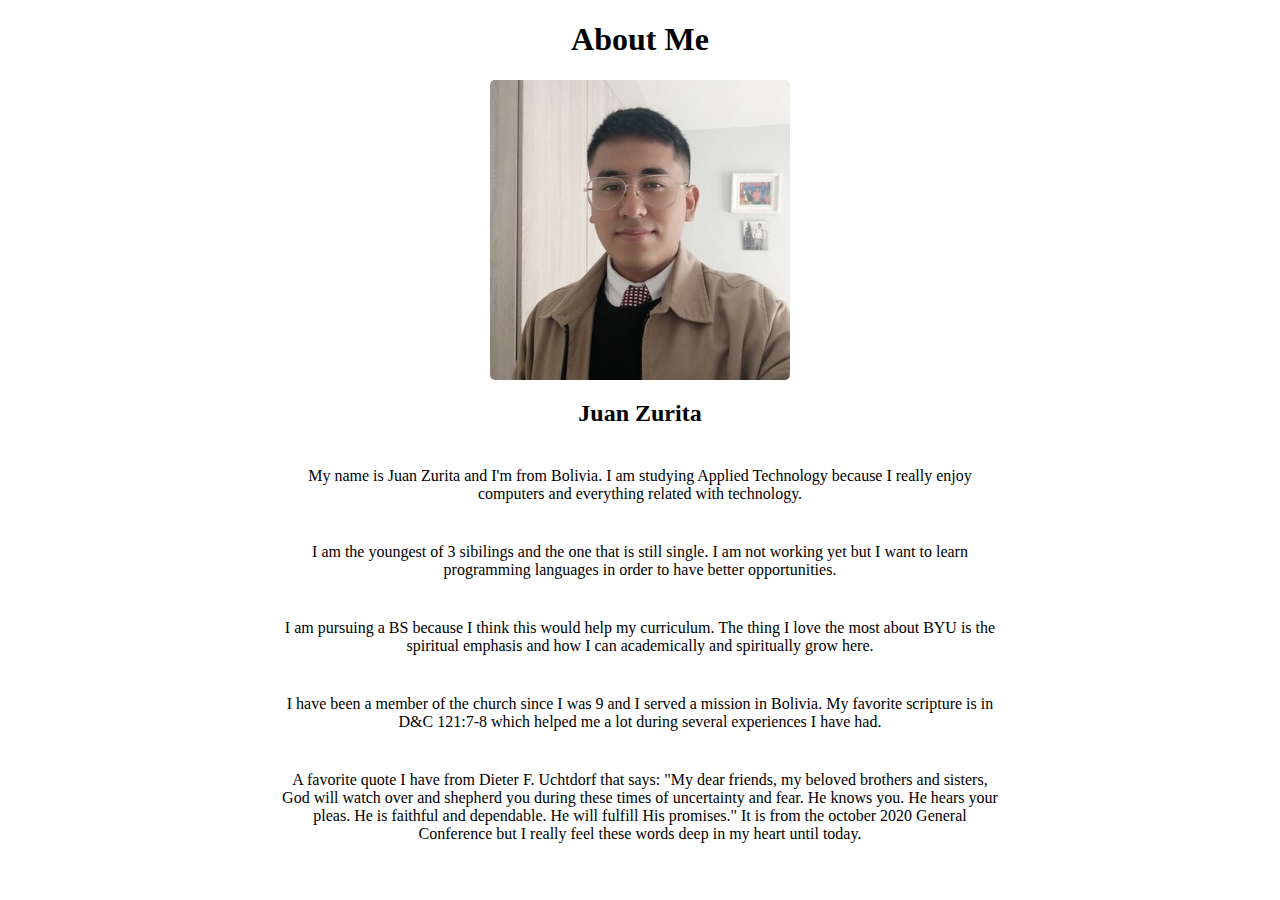
<file: aboutme/index.html>
<!DOCTYPE html>
<html lang="en">
<head>
    <meta charset="UTF-8">
    <meta http-equiv="X-UA-Compatible" content="IE=edge">
    <meta name="viewport" content="width=device-width, initial-scale=1.0">
    <title>My Page</title>
    <link rel="stylesheet" href="styles/main.css">
</head>

<body>
  <h1>About Me</h1>
  
  
  
   <!--<img alt="Selfie in my room" src="images/myphoto.jpg"/> -->
  <img id="myImg" src="images/myphoto.jpg" alt="Me" style="width:100%;max-width:300px">

  <div id="myModal" class="modal">

    <span class="close">&times;</span>

    <img class="modal-content" id="img01">

    <div id="caption"></div>
  </div>



  <h2>Juan Zurita</h2>
  <p>My name is Juan Zurita and I'm from Bolivia. I am studying Applied Technology 
    because I really enjoy computers and everything related with technology. </p> 
  <p>I am the youngest of 3 sibilings and the one that is still single. I am not 
    working yet but I want to learn programming languages in order to have better opportunities.</p>
  <p>I am pursuing a BS because I think this would help my curriculum. The thing I love the most
     about BYU is the spiritual emphasis and how I can academically and spiritually grow here.</p>
  <p>I have been a member of the church since I was 9 and I served a mission in Bolivia. My favorite 
    scripture is in D&C 121:7-8 which helped me a lot during several experiences I have had.</p>
  <P>A favorite quote I have from Dieter F. Uchtdorf that says: "My dear friends, my beloved brothers 
    and sisters, God will watch over and shepherd you during these times of uncertainty and fear. He knows you.
     He hears your pleas. He is faithful and dependable. He will fulfill His promises." 
     It is from the october 2020 General Conference but I really feel these words deep in my heart until today.</p>
</body>

<script>
var modal = document.getElementById("myModal");

var img = document.getElementById("myImg");
var modalImg = document.getElementById("img01");
var captionText = document.getElementById("caption");
img.onclick = function(){
  modal.style.display = "block";
  modalImg.src = this.src;
  captionText.innerHTML = this.alt;
}

var span = document.getElementsByClassName("close")[0];

span.onclick = function() {
  modal.style.display = "none";
}
</script>

</html>
</file>
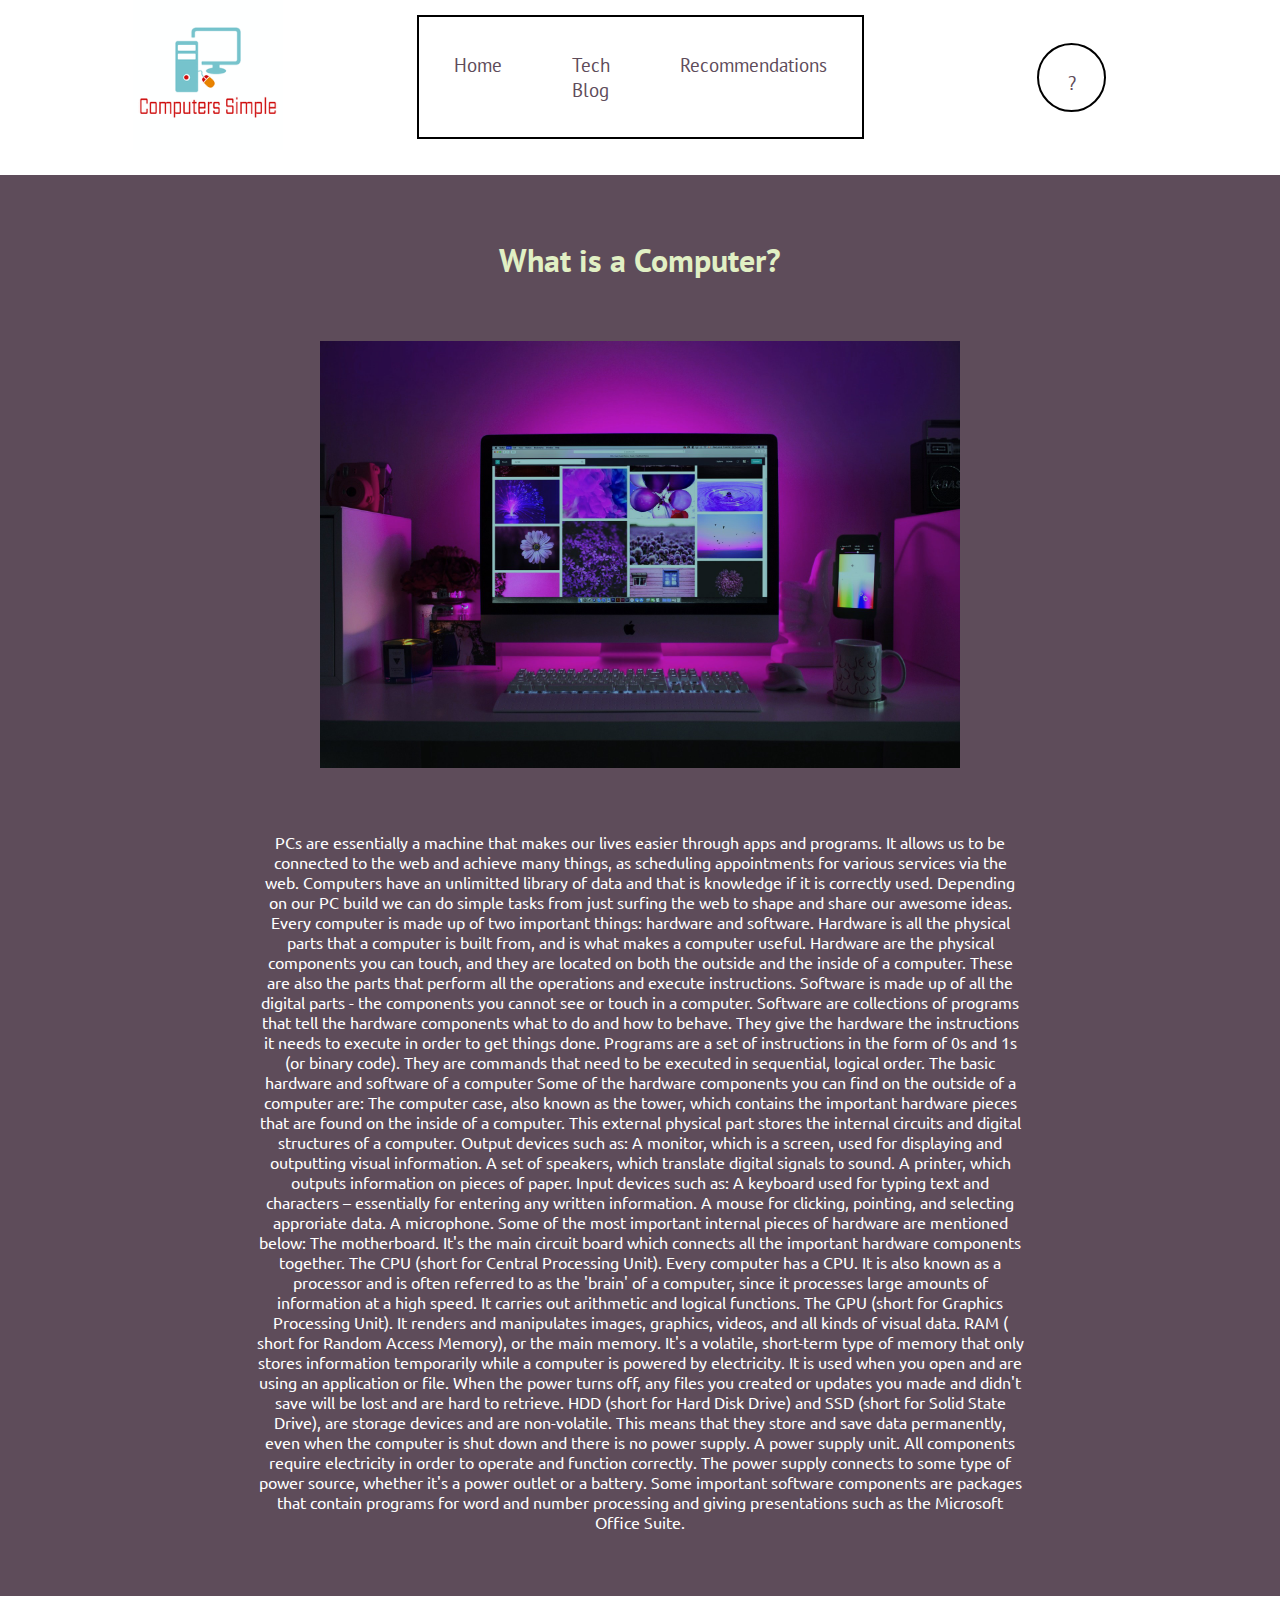
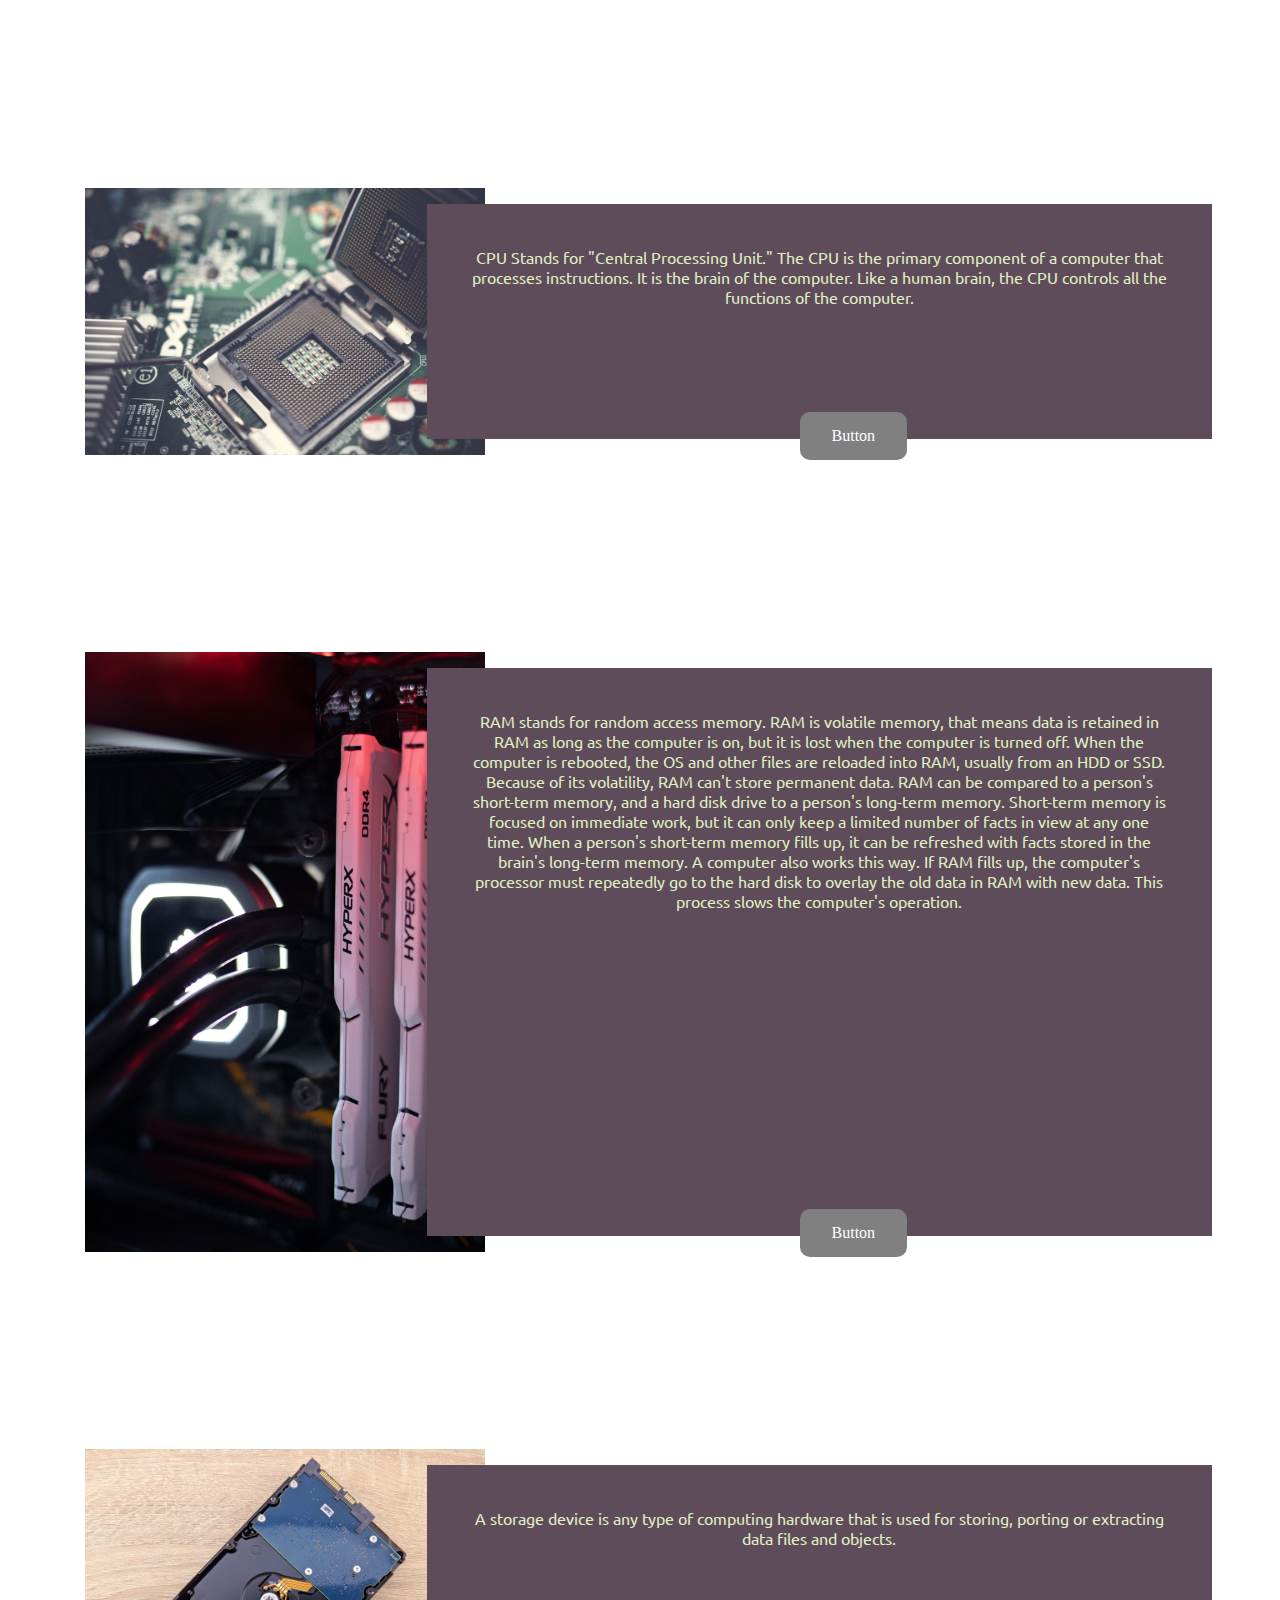
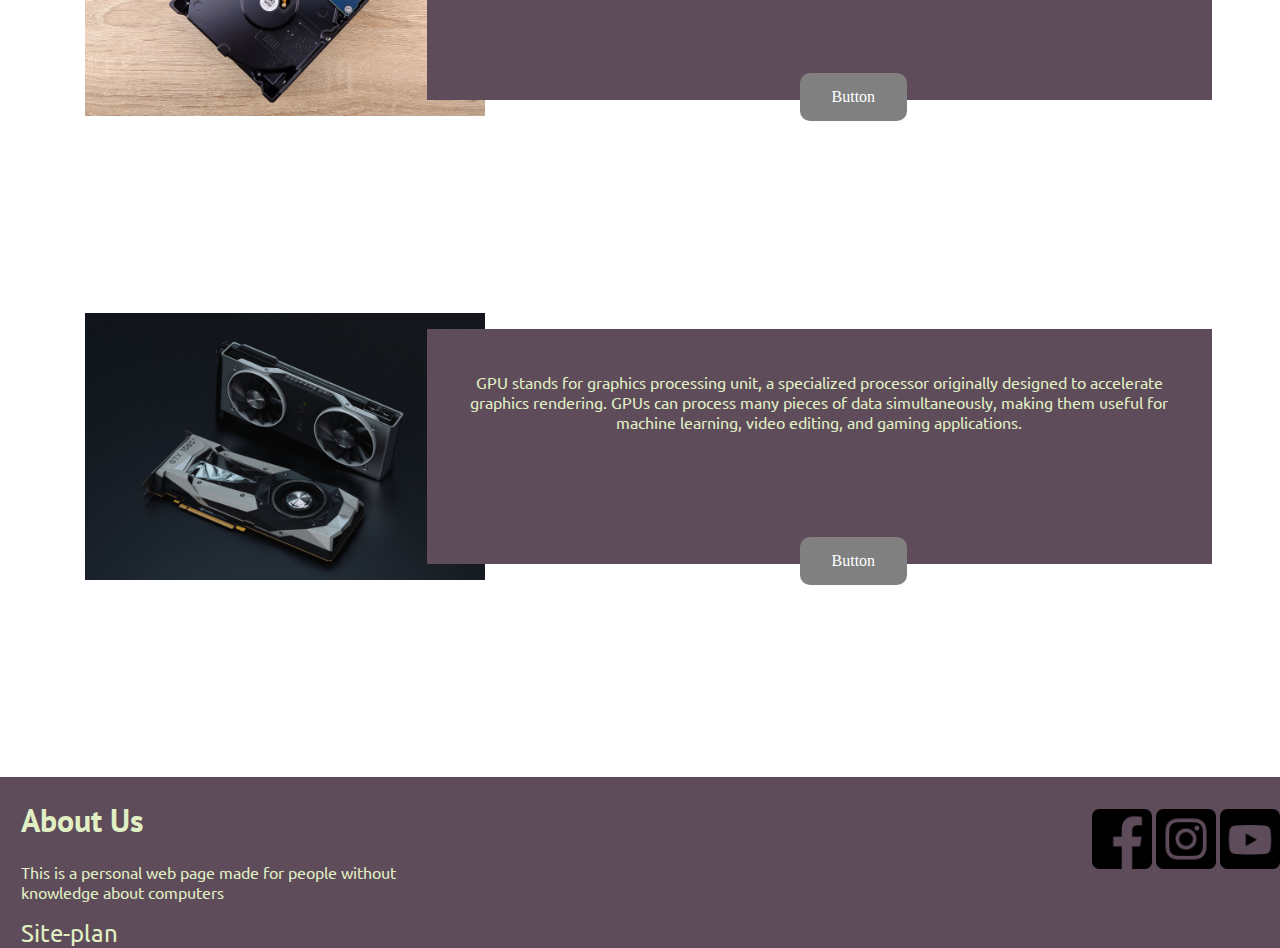
<file: computers_simple/index.html>
<!DOCTYPE html>
<html lang="en">
<head>
    <meta charset="UTF-8">
    <meta http-equiv="X-UA-Compatible" content="IE=edge">
    <meta name="viewport" content="width=
    , initial-scale=1.0">
    <link rel="stylesheet" href="styles/style.css">
    <title>Computers Simple | Home</title>
</head>
<body>
    <header id="nav-bar">
        <div id="logo-nav">
            <a href="index.html"><img src="images/logo.png" alt="Logo" width="150px" height="150px"></a>
        </div>
        <nav id="navvv">
            <a id="home-nav" href="index.html">Home</a>
            <a id="tech-blog-nav" href="tech-blog.html">Tech Blog</a>
            <a id="recommendations-nav" href="recommendations.html">Recommendations</a>
        </nav>
        <a id="button-nav" href="site-plan.html">?</a>
    </header>
    <main>
        <div id="home-main-div">
            <h1 class="home-tittle">What is a Computer?</h1>
            <img class="home-img" src="images/PC.jpg" alt="PC" width="350px" height="auto">
            <p class="home-p">PCs are essentially a machine that makes our lives easier through apps and programs. It allows us to be 
                connected to the web and achieve many things, as scheduling appointments for various services via the web. 
                Computers have an unlimitted library of data and that is knowledge if it is correctly used. Depending on our 
                PC build we can do simple tasks from just surfing the web to shape and share our awesome ideas. Every computer
                is made up of two important things: hardware and software. Hardware is all the physical parts that a computer is
                built from, and is what makes a computer useful. Hardware are the physical components you can touch, and they 
                are located on both the outside and the inside of a computer. These are also the parts that perform all the 
                operations and execute instructions. Software is made up of all the digital parts - the components you cannot 
                see or touch in a computer. Software are collections of programs that tell the hardware components what to do 
                and how to behave. They give the hardware the instructions it needs to execute in order to get things done. 
                Programs are a set of instructions in the form of 0s and 1s (or binary code). They are commands that need to 
                be executed in sequential, logical order. The basic hardware and software of a computer Some of the hardware
                components you can find on the outside of a computer are: The computer case, also known as the tower, which
                contains the important hardware pieces that are found on the inside of a computer. This external physical 
                part stores the internal circuits and digital structures of a computer. Output devices such as: A monitor, 
                which is a screen, used for displaying and outputting visual information. A set of speakers, which translate                     
                digital signals to sound. A printer, which outputs information on pieces of paper. Input devices such as: 
                A keyboard used for typing text and characters – essentially for entering any written information. A mouse for 
                clicking, pointing, and selecting approriate data. A microphone. Some of the most important internal pieces of 
                hardware are mentioned below: The motherboard. It's the main circuit board which connects all the important hardware 
                components together. The CPU (short for Central Processing Unit). Every computer has a CPU. It is also known as a processor 
                and is often referred to as the 'brain' of a computer, since it processes large amounts of information at a high speed. 
                It carries out arithmetic and logical functions. The GPU (short for Graphics Processing Unit). It renders and manipulates 
                images, graphics, videos, and all kinds of visual data. RAM ( short for Random Access Memory), or the main memory. It's a 
                volatile, short-term type of memory that only stores information temporarily while a computer is powered by electricity.
                It is used when you open and are using an application or file. When the power turns off, any files you created or updates 
                you made and didn't save will be lost and are hard to retrieve. HDD (short for Hard Disk Drive) and SSD (short for Solid State Drive),
                are storage devices and are non-volatile. This means that they store and save data permanently, even when the computer is shut 
                down and there is no power supply. A power supply unit. All components require electricity in order to operate and function correctly. 
                The power supply connects to some type of power source, whether it's a power outlet or a battery. Some important software components
                are packages that contain programs for word and number processing and giving presentations such as the Microsoft Office Suite.</p>
        </div>
        <div id="main-cpu">
            <img src="images/CPU_chipset.jpg" alt="CPU" width="400px" height="auto">
            <p>
                CPU Stands for "Central Processing Unit." The CPU is the primary component of a computer that processes instructions. It  is the brain of the computer. Like a human brain, the CPU controls all the functions of the computer.
            </p>
            <a class="button-main" href="index.html">Button</a>
        </div>
        <div id="main-memory">
            <img src="images/RAM.jpg" alt="CPU" width="400px" height="auto">
            <p>
                RAM stands for random access memory. RAM is volatile memory, that means data is retained in RAM as long as the computer is on,
                but it is lost when the computer is turned off. When the computer is rebooted, the OS and other files are reloaded into RAM, usually from an HDD or SSD.
                Because of its volatility, RAM can't store permanent data. RAM can be compared to a person's short-term memory, and a hard disk drive to a person's long-term memory. 
                Short-term memory is focused on immediate work, but it can only keep a limited number of facts in view at any one time. When a person's short-term memory fills up,
                it can be refreshed with facts stored in the brain's long-term memory.

                A computer also works this way. If RAM fills up, the computer's processor must repeatedly go to the hard disk to overlay the old data in RAM with new data. This process slows the computer's operation.

            
            </p>
            <a class="button-main" href="index.html">Button</a>
        </div>
        <div id="main-storage">
            <img src="images/HDD.jpg" alt="CPU" width="400px" height="auto">
            <p>
                A storage device is any type of computing hardware that is used for storing, porting or extracting data files and objects.
            </p>
            <a class="button-main" href="index.html">Button</a>
            
        </div>
        <div id="main-gpu">
            <img src="images/GPU.jpg" alt="CPU" width="400px" height="auto">
            <p>
                GPU stands for graphics processing unit, a specialized processor originally designed to accelerate graphics rendering. GPUs can process many pieces of data simultaneously, making them useful for machine learning, video editing, and gaming applications.
            </p>    
            <a class="button-main" href="index.html">Button</a>
        </div>
    </main>
    <footer>
        <div id="left-footer">
            <h1>
                About Us
            </h1>
            <p>
                This is a personal web page made for people without knowledge about computers
            </p>
            <a href="site-plan.html">Site-plan</a>
        </div>
        <div id="right-footer">
            <a class="icon-footer" href="https://facebook.com">
                <img src="images/facebook.png" alt="facebook" width="60px" height="auto">
            </a>
            <a class="icon-footer" href="https://instagram.com">
                <img src="images/instagram.png" alt="instagram" width="60px" height="auto">
            </a>
            <a class="icon-footer" href="https://youtube.com">
                <img src="images/youtube.png" alt="youtube" width="60px" height="auto">
            </a>
        </div>
    </footer>
</body>
</html>
</file>
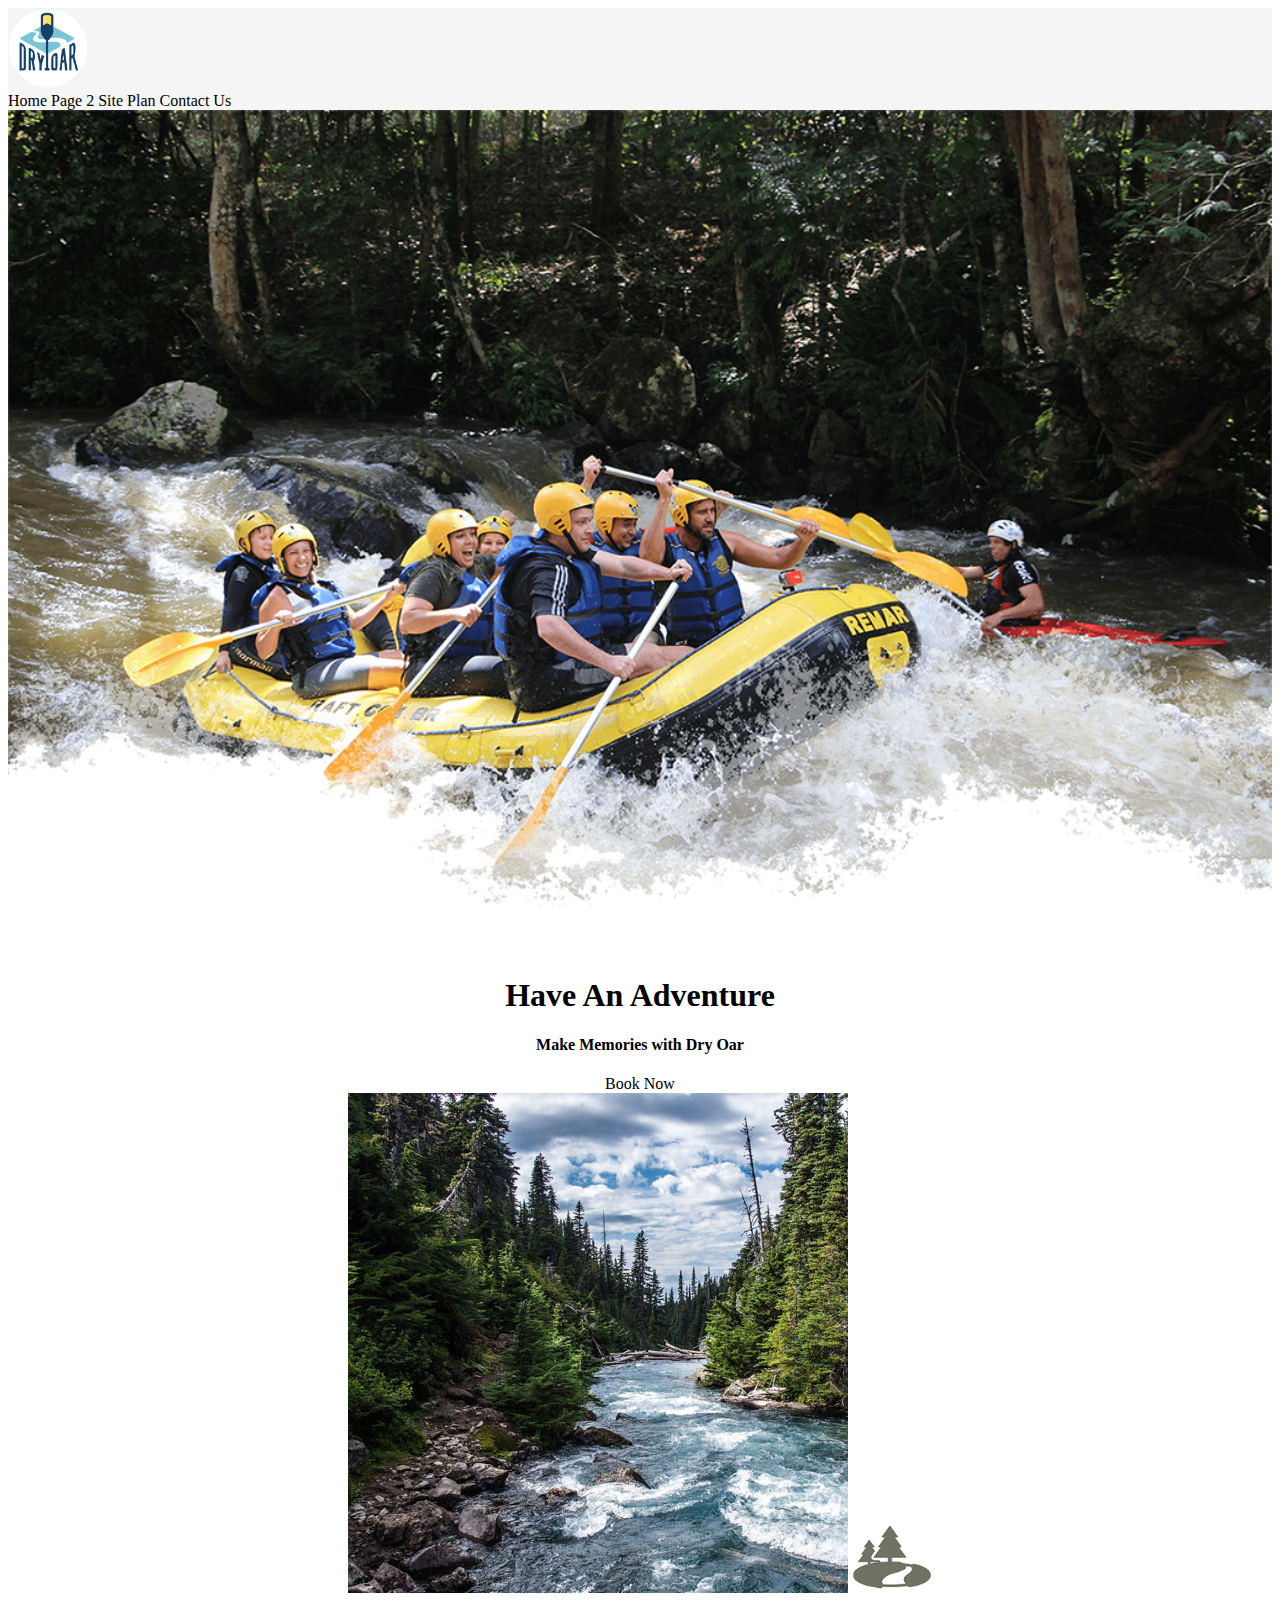
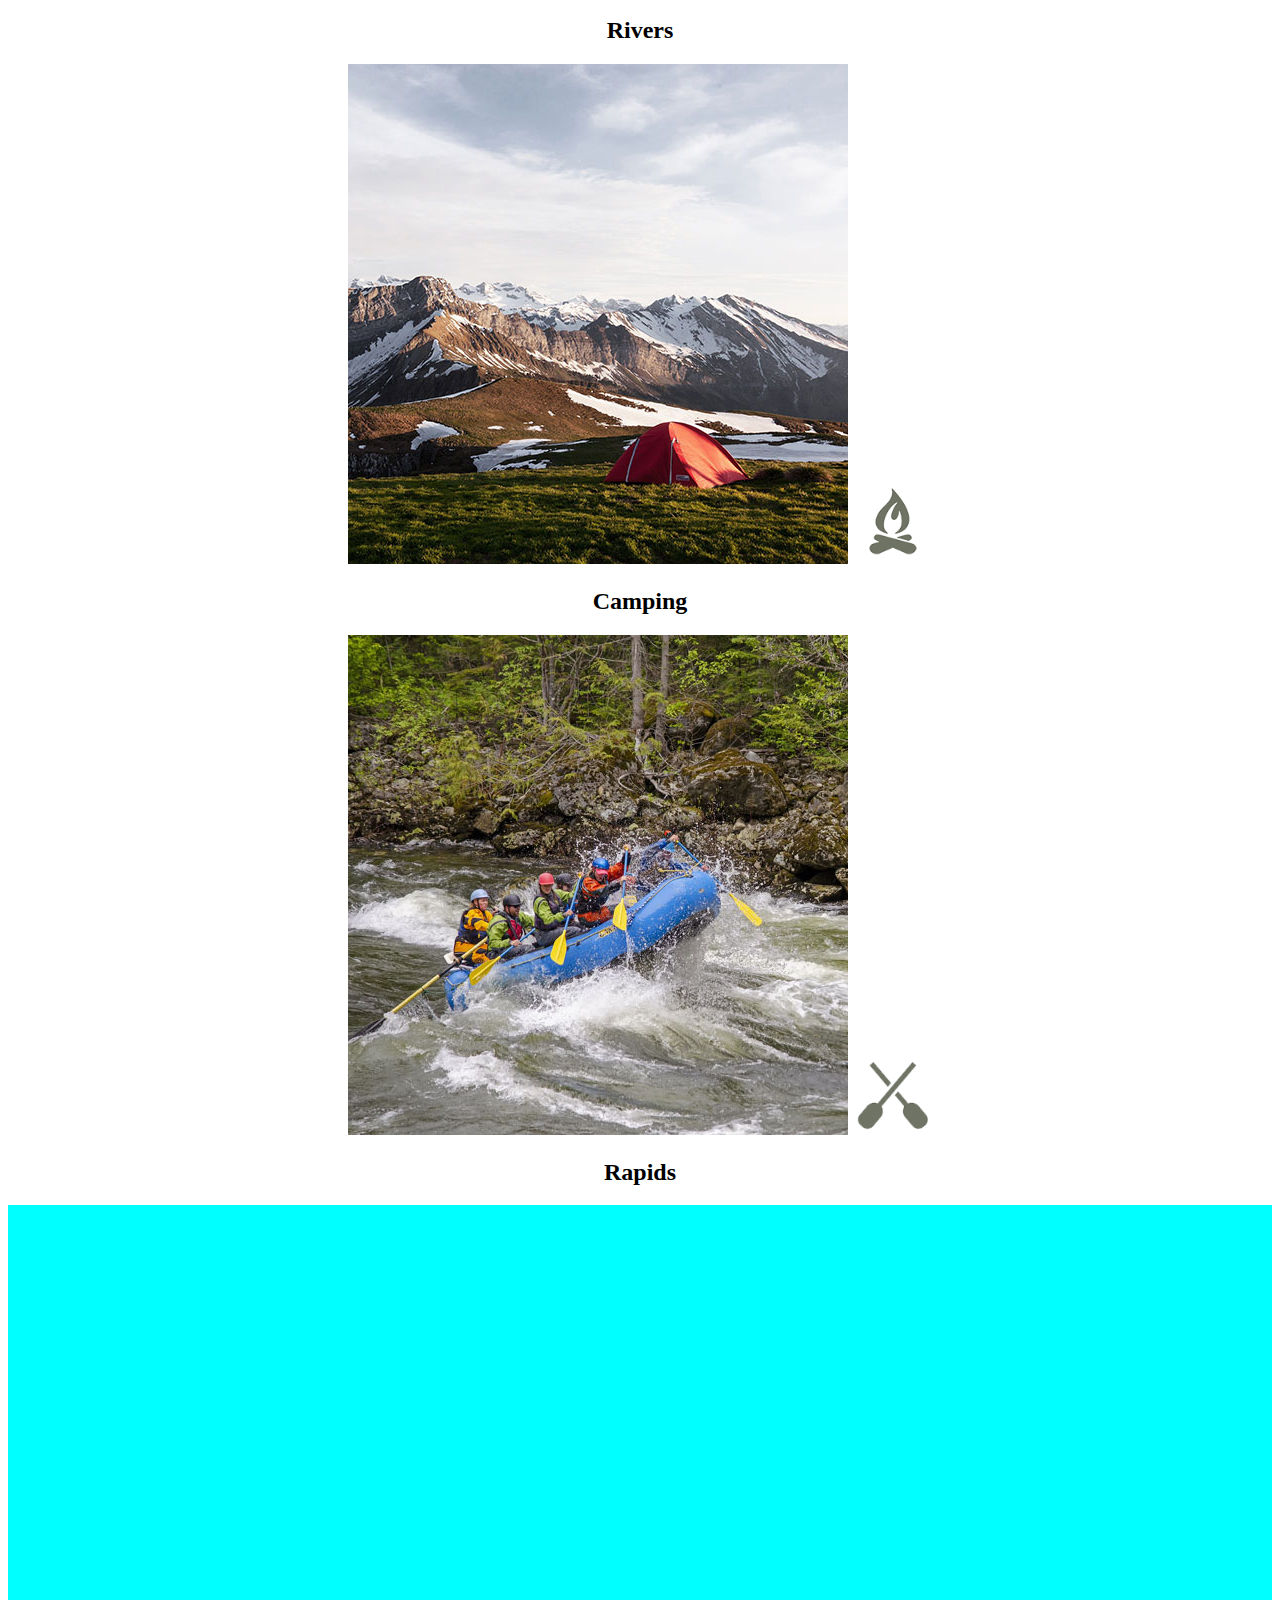
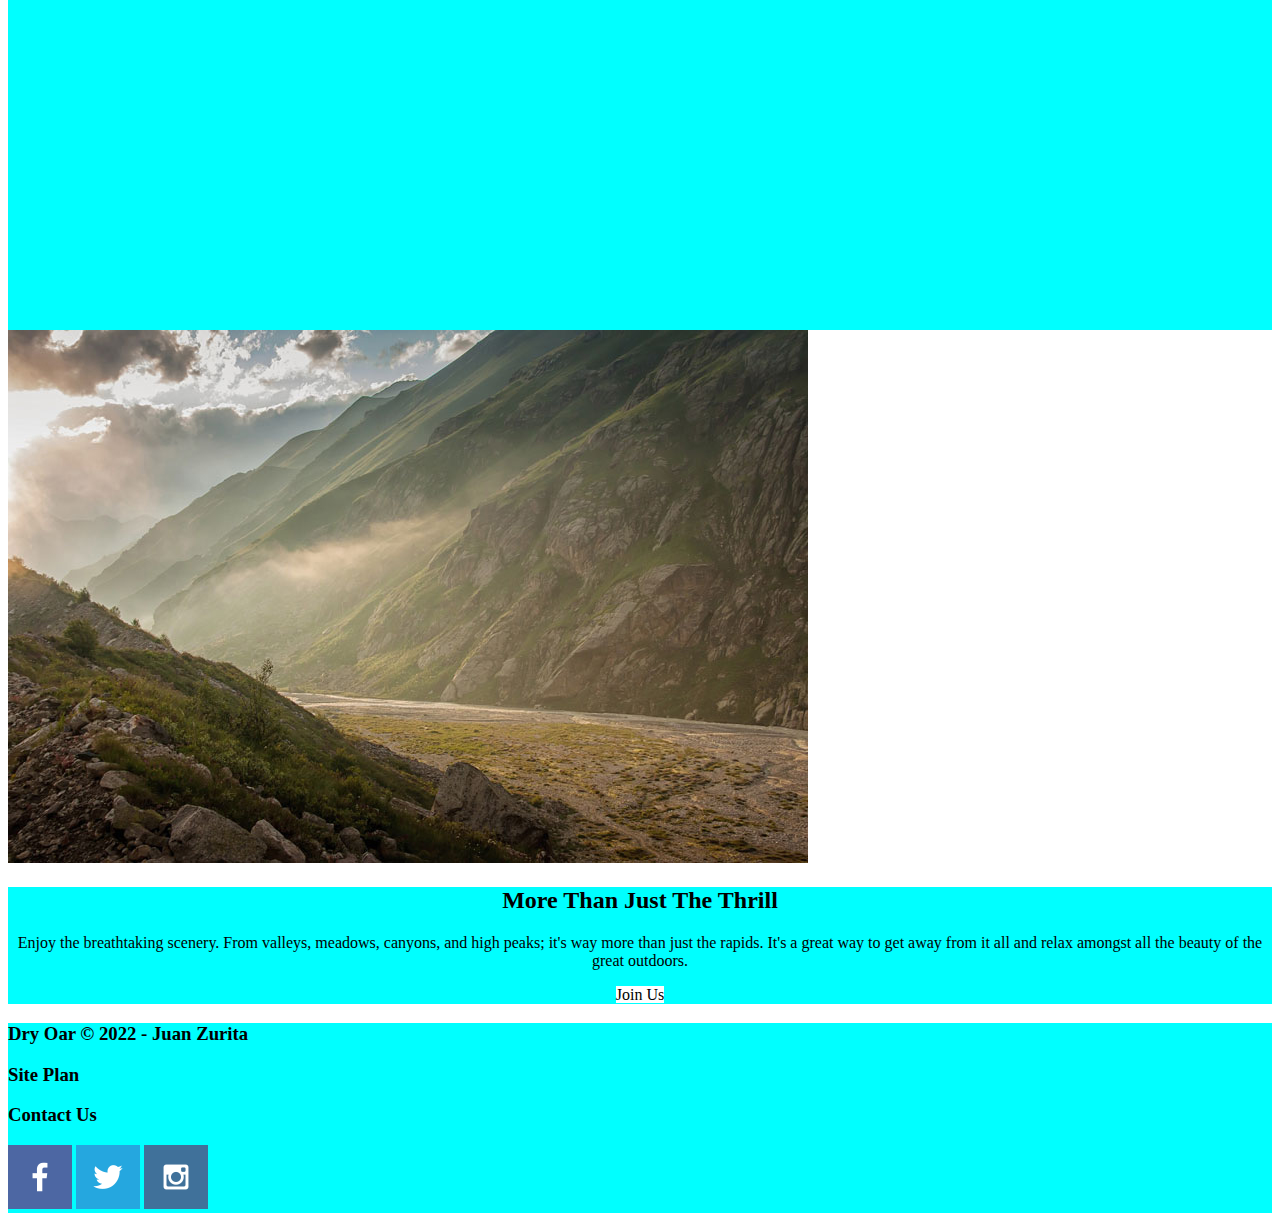
<file: wwr/index.html>
<!DOCTYPE html>
<html lang="en">
<head>
    <meta charset="UTF-8">
    <meta http-equiv="X-UA-Compatible" content="IE=edge">
    <meta name="viewport" content="width=device-width, initial-scale=1.0">
    <title>Whitewater Rafting Vacations | Dry Oar Boating | Home</title>
    <link rel="stylesheet" href="styles/style.css">
</head>
<body>
    <div id="content">
        <header>
            <a id="logo_link" href="index.html">
                <img class="logo" src="images/logo.png" alt="Dry Oar Logo">
            </a>
            <nav>
                <a href="index.html">Home</a>
                <a href="#">Page 2</a>
                <a href="site-plan-rafting.html">Site Plan</a>
                <a href="contactus.html">Contact Us</a>
            </nav>
        </header>
        <div id="hero">
            <div id="hero-box"> <img id="hero-img" src="images/hero.png" alt="People enjoying rafting"> </div>
            <section id="hero-msg">
                    <h1 class="home-title"> Have An Adventure</h1>
                    <h4> Make Memories with Dry Oar</h4>
                    <div class="button-box"> <a class="book" href="contactus.html">Book Now</a></div>
            </section>
        </div>
        <main class="home-grid">
            <section class="rivers-card">
                <img class="card-img" src="images/rivers.jpg" alt="river in forest">
                <img class="icon" src="images/river_icon.png" alt="river icon">
                <h2>Rivers</h2>
            </section>
            <section class="camping-card">
                <img class="card-img" src="images/camping.jpg" alt="tent in mountains">
                <img class="icon" src="images/fire_icon.png" alt="fire icon">
                <h2>Camping</h2>
            </section>
            <section class="rapids-card">
                <img class="card-img" src="images/rapids.jpg" alt="rafting boat">
                <img class="icon" src="images/oars.png" alt="oars icon">
                <h2>Rapids</h2>
            </section>
            <div id="background"></div>
            <img class="mountains" src="images/mountains.jpg" alt="Misty mountains">
            <section class="msg">
                <h2>More Than Just The Thrill</h2>
                <p>Enjoy the breathtaking scenery. From valleys, meadows, canyons, and high peaks; it's way more than just the rapids. It's a great way to get away from it all and relax amongst all the beauty of the great outdoors. </p>
                <a class='join' href="rivers.html">Join Us</a>
            </section>
        </main>
        <footer>
            <h3>Dry Oar &copy; 2022 - Juan Zurita</h3>
            <h3><a href="site-plan-rafting.html">Site Plan</a></h3>
            <h3><a href="contactus.html">Contact Us</a></h3>
            <div class="social">
                <a href="https://facebook.com" target="_blank"> <img src="images/facebook.png" alt="fb icon"> </a>
                <a href="https://twitter.com" target="_blank"> <img src="images/twitter.png" alt="twitter icon"> </a>
                <a href="https://instagram.com" target="_blank"> <img src="images/instagram.png" alt="instagram icon"> </a>
                </div>
        </footer>
    </div>
</body>
</html>
</file>
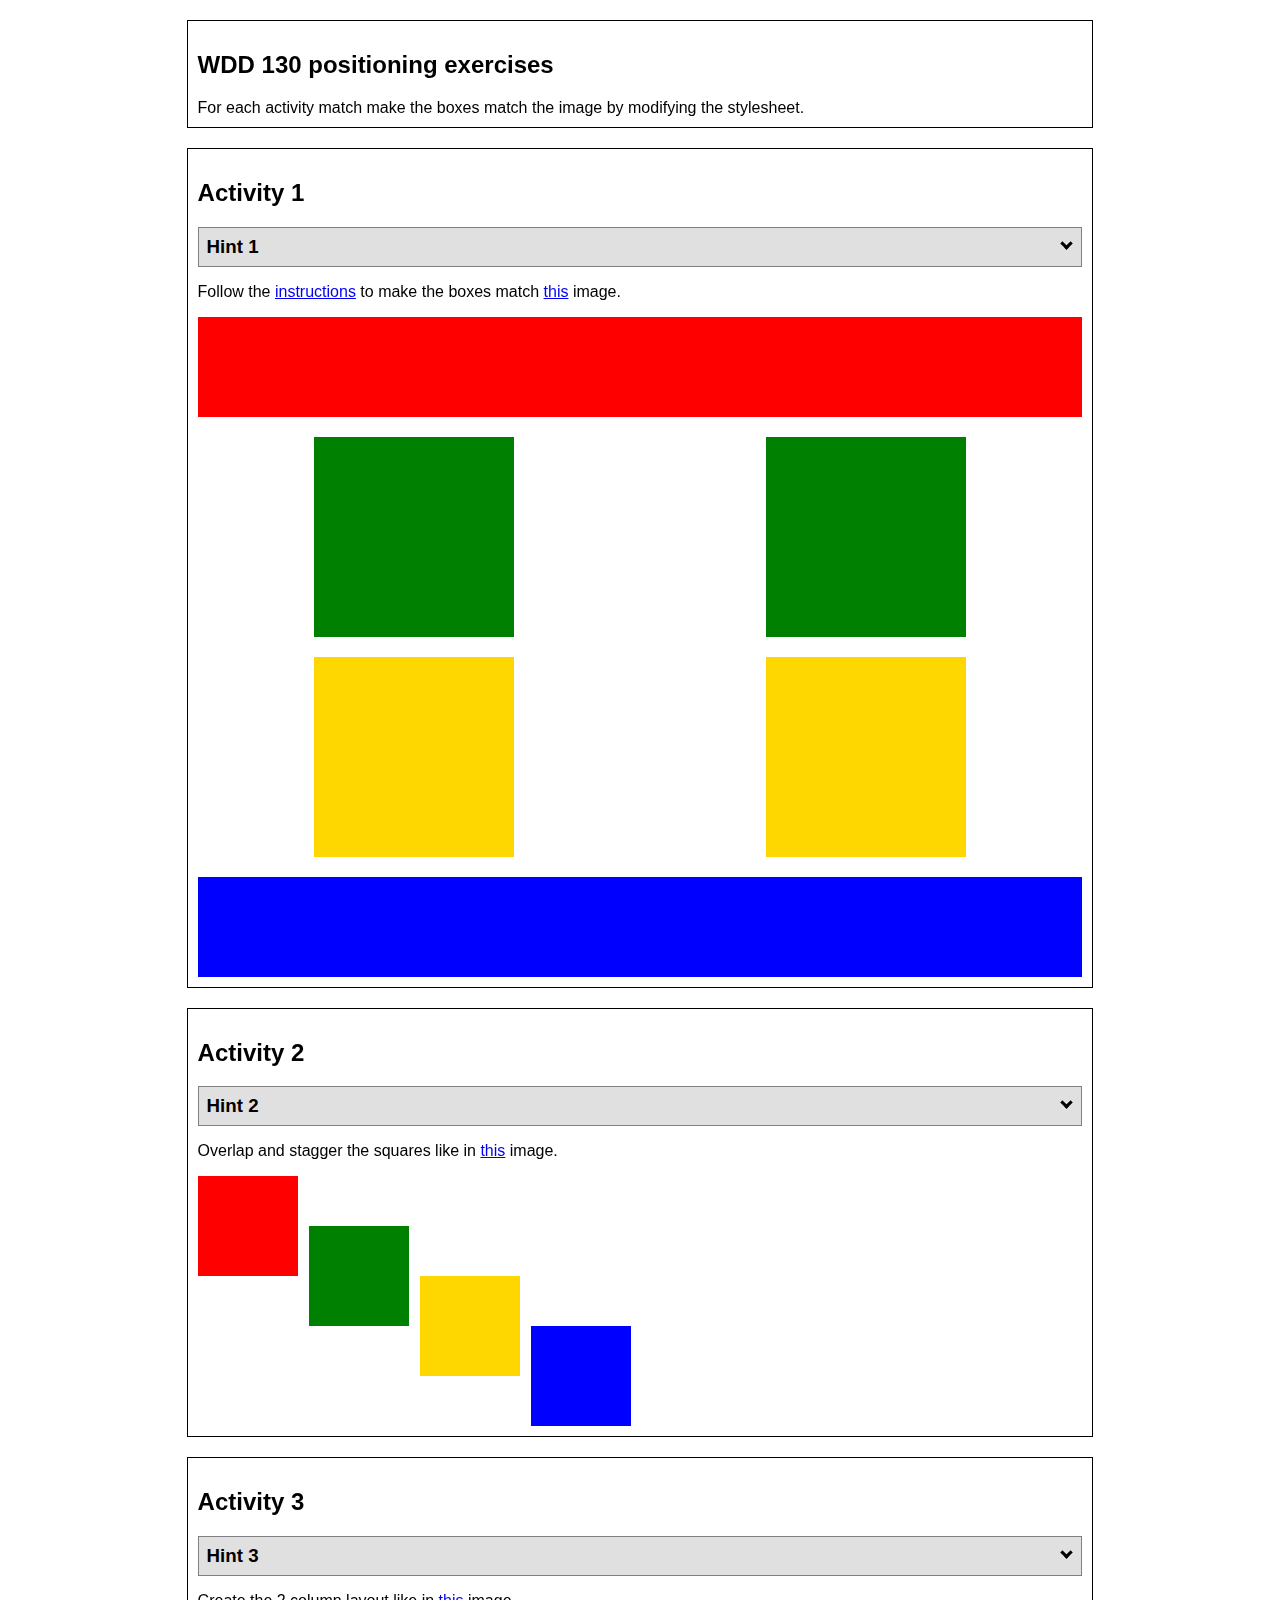
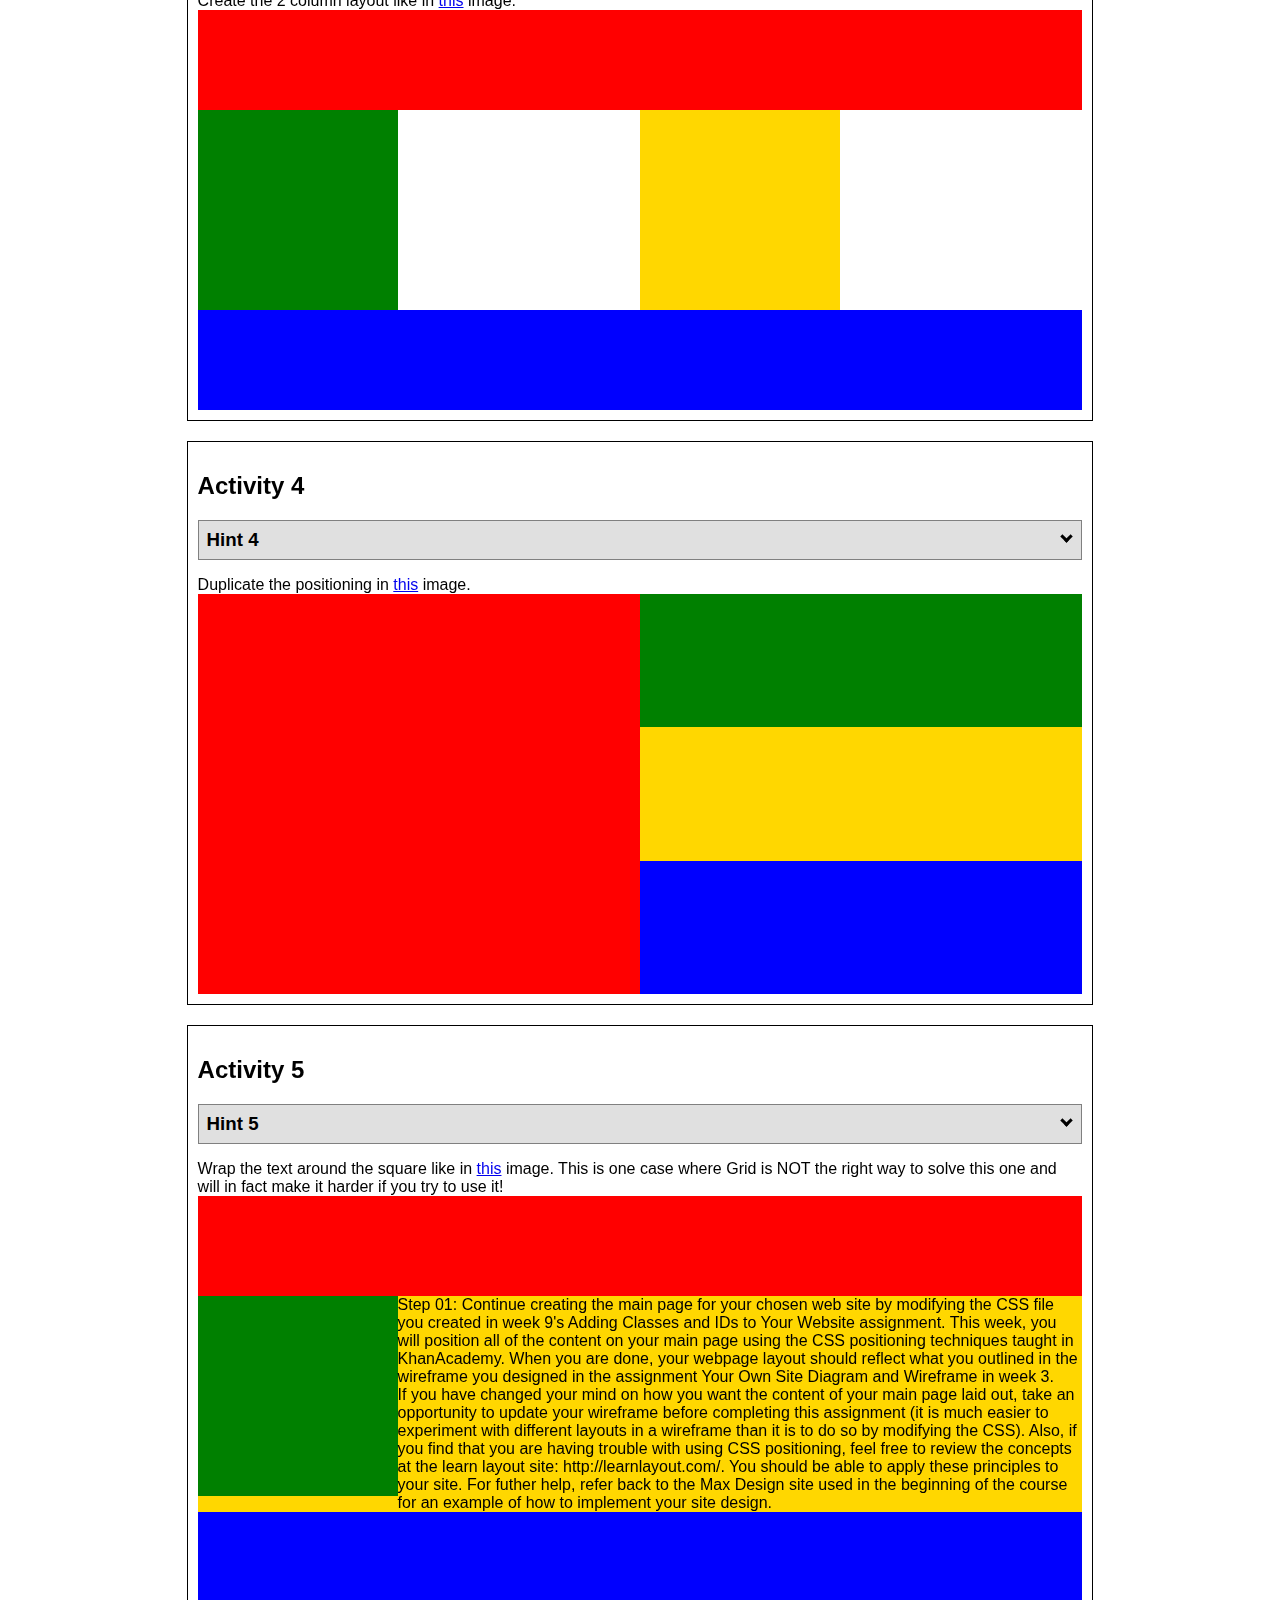
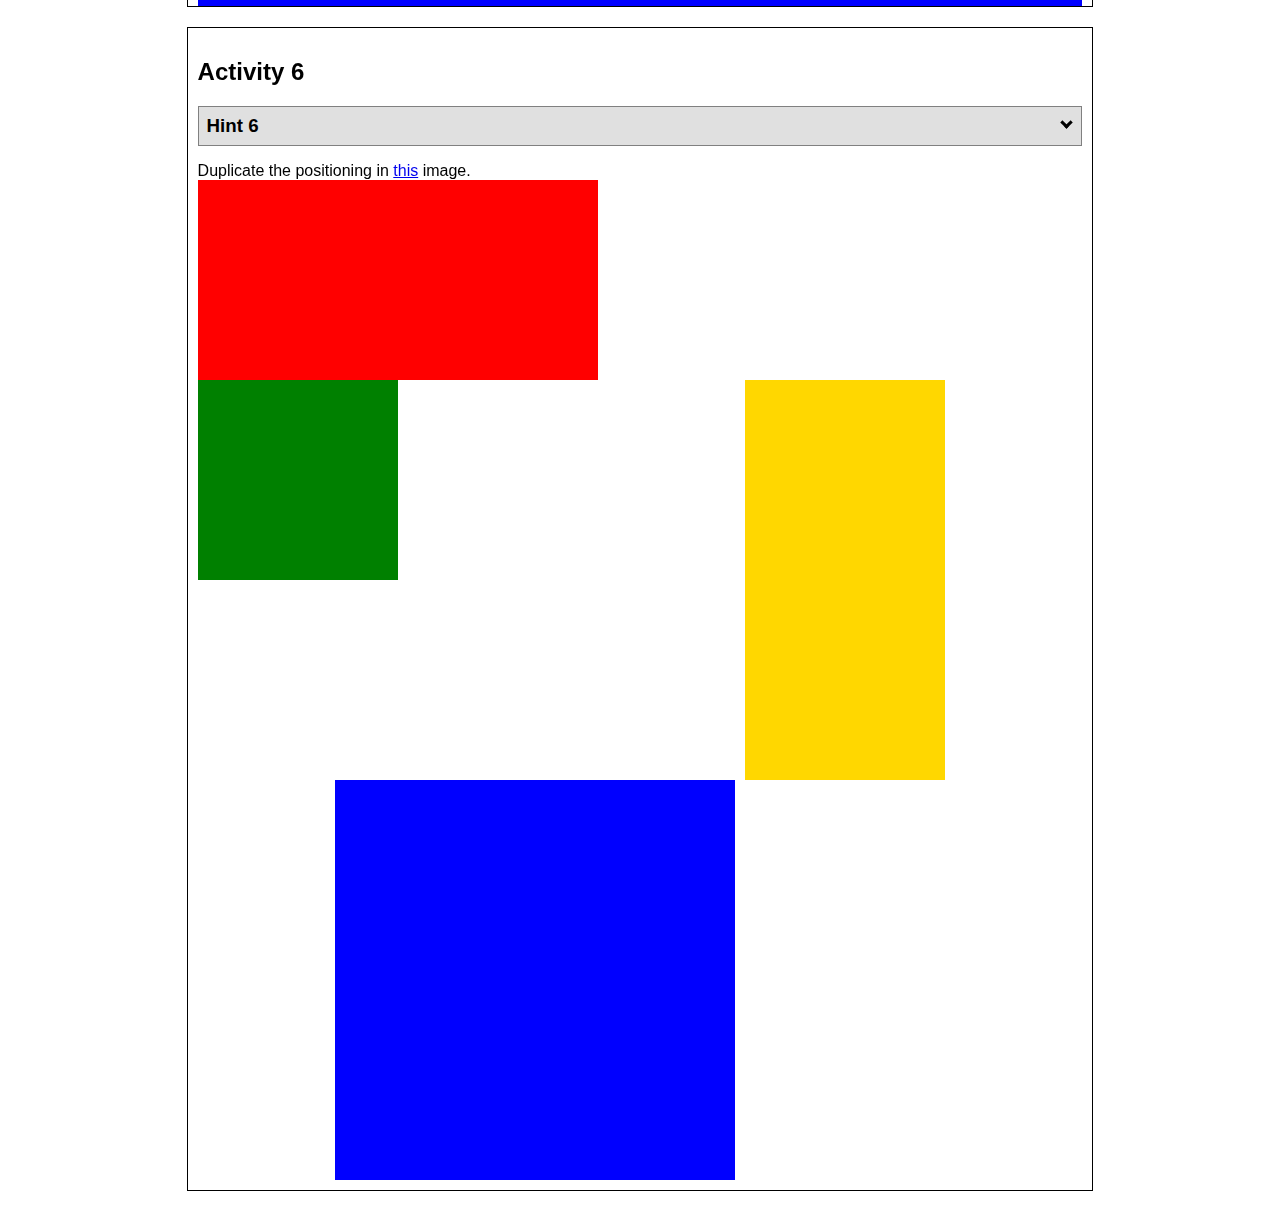
<file: positioning.html>
<!DOCTYPE html>
<html lang="en">
  <head>
    <!-- HTML - Name: positioning.html -->
    <title>Positioning Activity</title>
    <link rel="stylesheet" type="text/css" href="positionstyles.css" />
  </head>
  <body>
    <div class="activity">
      <h2>WDD 130 positioning exercises</h2>
      For each activity match make the boxes match the image by modifying the stylesheet.</div>
    <div class="activity">
      <h2>Activity 1</h2>
      <section class="hint"><input type="checkbox" ><i></i> <h3>Hint 1</h3><div><p>Check out the <a href="https://byui-wdd.github.io/wdd130/activities/w06-css-positioning.html" target="_blank">activity instructions</a> in Ilearn!</p></div></section>
      <p>Follow the <a href="https://byui-wdd.github.io/wdd130/activities/w06-css-positioning.html" target="_blank">instructions</a> to make the boxes match  <a href="https://byui-wdd.github.io/wdd130/images/example1.png" target="_blank">this</a> image.</p>
      <div class="content1" >
        <div class="red1" ></div>
        <div class="green1" ></div>
        <div class="green1" ></div>
        <div class="yellow1"></div>
        <div class="yellow1"></div>
        <div class="blue1"></div>
      </div>
    </div>
    <div class="activity">
      <h2>Activity 2</h2>
      <section class="hint"><input type="checkbox" > <h3>Hint 2</h3><i></i><div><p>Remember that the best way to shift elements around slightly on the page is with Margins.  You could also use Grid.  Either would work for this. If you choose margin, you can use a <em>negative</em> margin. (ie margin-top: -20px;)</p><h4>Properties used:</h4><ul><li>margin-top, margin-left</li><li>...or...</li><li>grid-template-columns: 50px 50px 50px 50px 50px </li></ul></div></section>
      <p>Overlap and stagger the squares like in <a href="https://byui-wdd.github.io/wdd130/images/example2.png" target="_blank">this</a> image.</p>
      <div class="content2" >
        <div class="red2" ></div>
        <div class="green2" ></div>
        <div class="yellow2"></div>
        <div class="blue2"></div>
      </div>
    </div>
    <div class="activity">
      <h2>Activity 3</h2>
      <section class="hint"><input type="checkbox" > <h3>Hint 3</h3><i></i><div><p>This one is going to be best solved with CSS Grid. Remember to make the boxes the right width first...then start moving them around. </p><h4>Properties used:</h4><ul><li>display:grid;</li><li>grid-template-columns:</li><li>grid-column-gap:</li>
        <li>grid-column:</li>  </ul></div></section>
      Create the 2 column layout like in <a href="https://byui-wdd.github.io/wdd130/images/example3.png" target="_blank">this</a>  image.
      <div class="content3" >
        <div class="red3" ></div>
        <div class="green3" ></div>
        <div class="yellow3"></div>
        <div class="blue3"></div>
      </div>
    </div>
    <div class="activity">
      <h2>Activity 4</h2>
      <section class="hint"><input type="checkbox" > <h3>Hint 4</h3><i></i><div><p>For the others we have been primarily concerned with width. For this one you will need to adjust height as well. </p><h4>Properties used:</h4><ul><li>display:grid;</li><li>grid-template-columns:</li><li>grid-row:</li></ul></div></section>
      Duplicate the positioning in <a href="https://byui-wdd.github.io/wdd130/images/example4.png" target="_blank">this</a> image. 
      <div class="content4" >
        <div class="red4" ></div>
        <div class="green4" ></div>
        <div class="yellow4"></div>
        <div class="blue4"></div>
      </div>
    </div>

    <div class="activity">
      <h2>Activity 5</h2>
      <section class="hint"><input type="checkbox" > <h3>Hint 5</h3><i></i><div><p>Grid is <strong>not</strong> the right way to do this.  In fact there is only one way to really do that...and that is with float. Remember that we float the thing we want the text to wrap around.  Also remember to start by making all the shapes the right size and shape.</p><h4>Properties used:</h4><ul><li>float: left;</li></ul></div></section>
      Wrap the text around the square like in <a href="https://byui-wdd.github.io/wdd130/images/example5.png" target="_blank">this</a> image. This is one case where Grid is NOT the right way to solve this one and will in fact make it harder if you try to use it!
      <div class="content5" >
        <div class="red5" ></div>
        <div class="green5" ></div>
        <div class="yellow5">Step 01: Continue creating the main page for your chosen web site by modifying the CSS file you created in week 9's Adding Classes and IDs to Your Website assignment. This week, you will position all of the content on your main page using the CSS positioning techniques taught in KhanAcademy. When you are done, your webpage layout should reflect what you outlined in the wireframe you designed in the assignment Your Own Site Diagram and Wireframe in week 3. <br />
          If you have changed your mind on how you want the content of your main page laid out, take an opportunity to update your wireframe before completing this assignment (it is much easier to experiment with different layouts in a wireframe than it is to do so by modifying the CSS). Also, if you find that you are having trouble with using CSS positioning, feel free to review the concepts at the learn layout site: http://learnlayout.com/. You should be able to apply these principles to your site. For futher help, refer back to the Max Design site used in the beginning of the course for an example of how to implement your site design.</div>
        <div class="blue5"></div>
      </div>
    </div>
    <div class="activity">
      <h2>Activity 6</h2>
      <section class="hint"><input type="checkbox" > <h3>Hint 6</h3><i></i><div><p>This one is all about visualizing the grid behind the layout. If you are having a hard time doing that first: all the sizes are even multiples of 100, and second here is another example with the lines drawn: <a href="https://byui-wdd.github.io/wdd130/images/example6-hint.png" target="_blank">example 6 with lines</a>. For this one you will find it easiest if you use px for the column width. You can also use <kbd>z-index</kbd> to control the element layering.    </p><h4>Properties used:</h4><ul><li>display:grid;</li><li>grid-template-columns:</li><li>grid-column:</li><li>grid-row:</li><li><a href="https://www.w3schools.com/cssref/pr_pos_z-index.asp" target="_blank">z-index:</a></li></ul></div></section>
      Duplicate the positioning in <a href="https://byui-wdd.github.io/wdd130/images/example6.png" target="_blank">this</a> image.
      <div class="content6" >
        <div class="red6" ></div>
        <div class="green6" ></div>
        <div class="yellow6"></div>
        <div class="blue6"></div>
      </div>
    </div>
  </body>
</html>
</file>
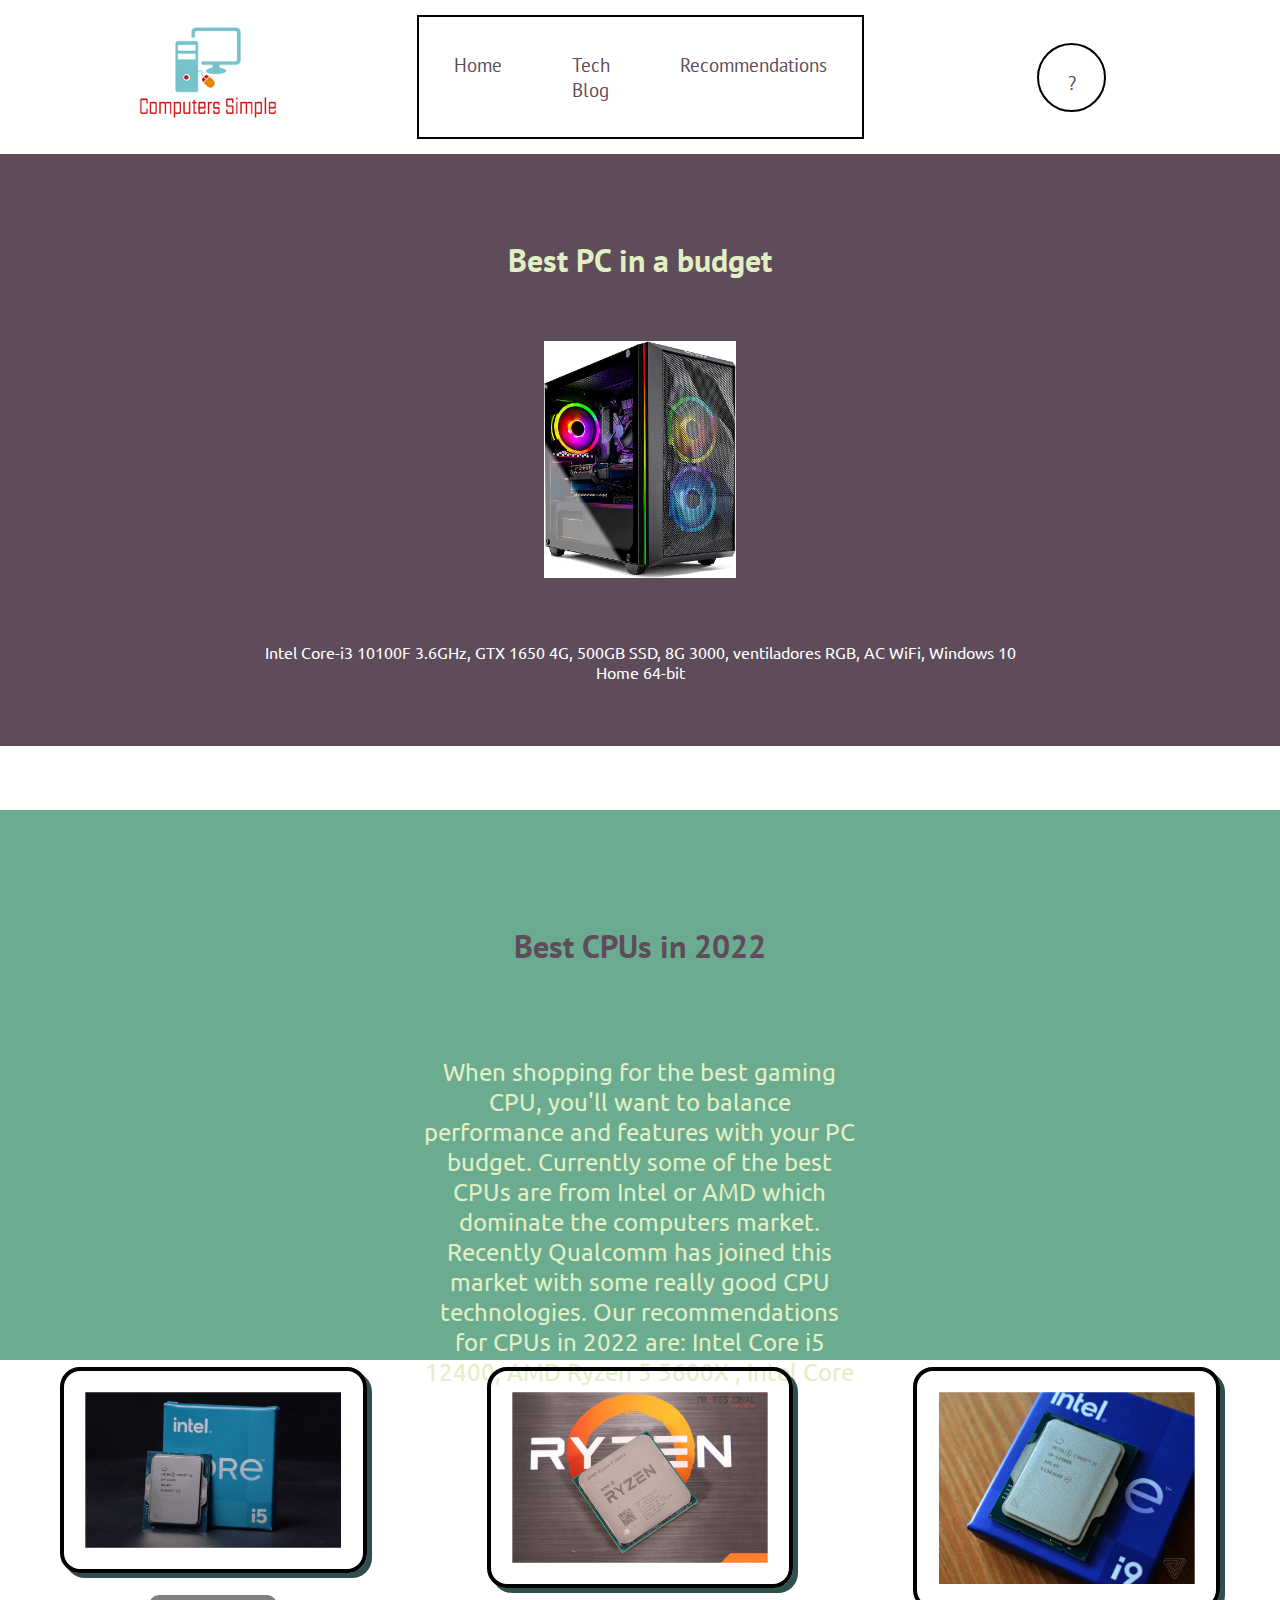
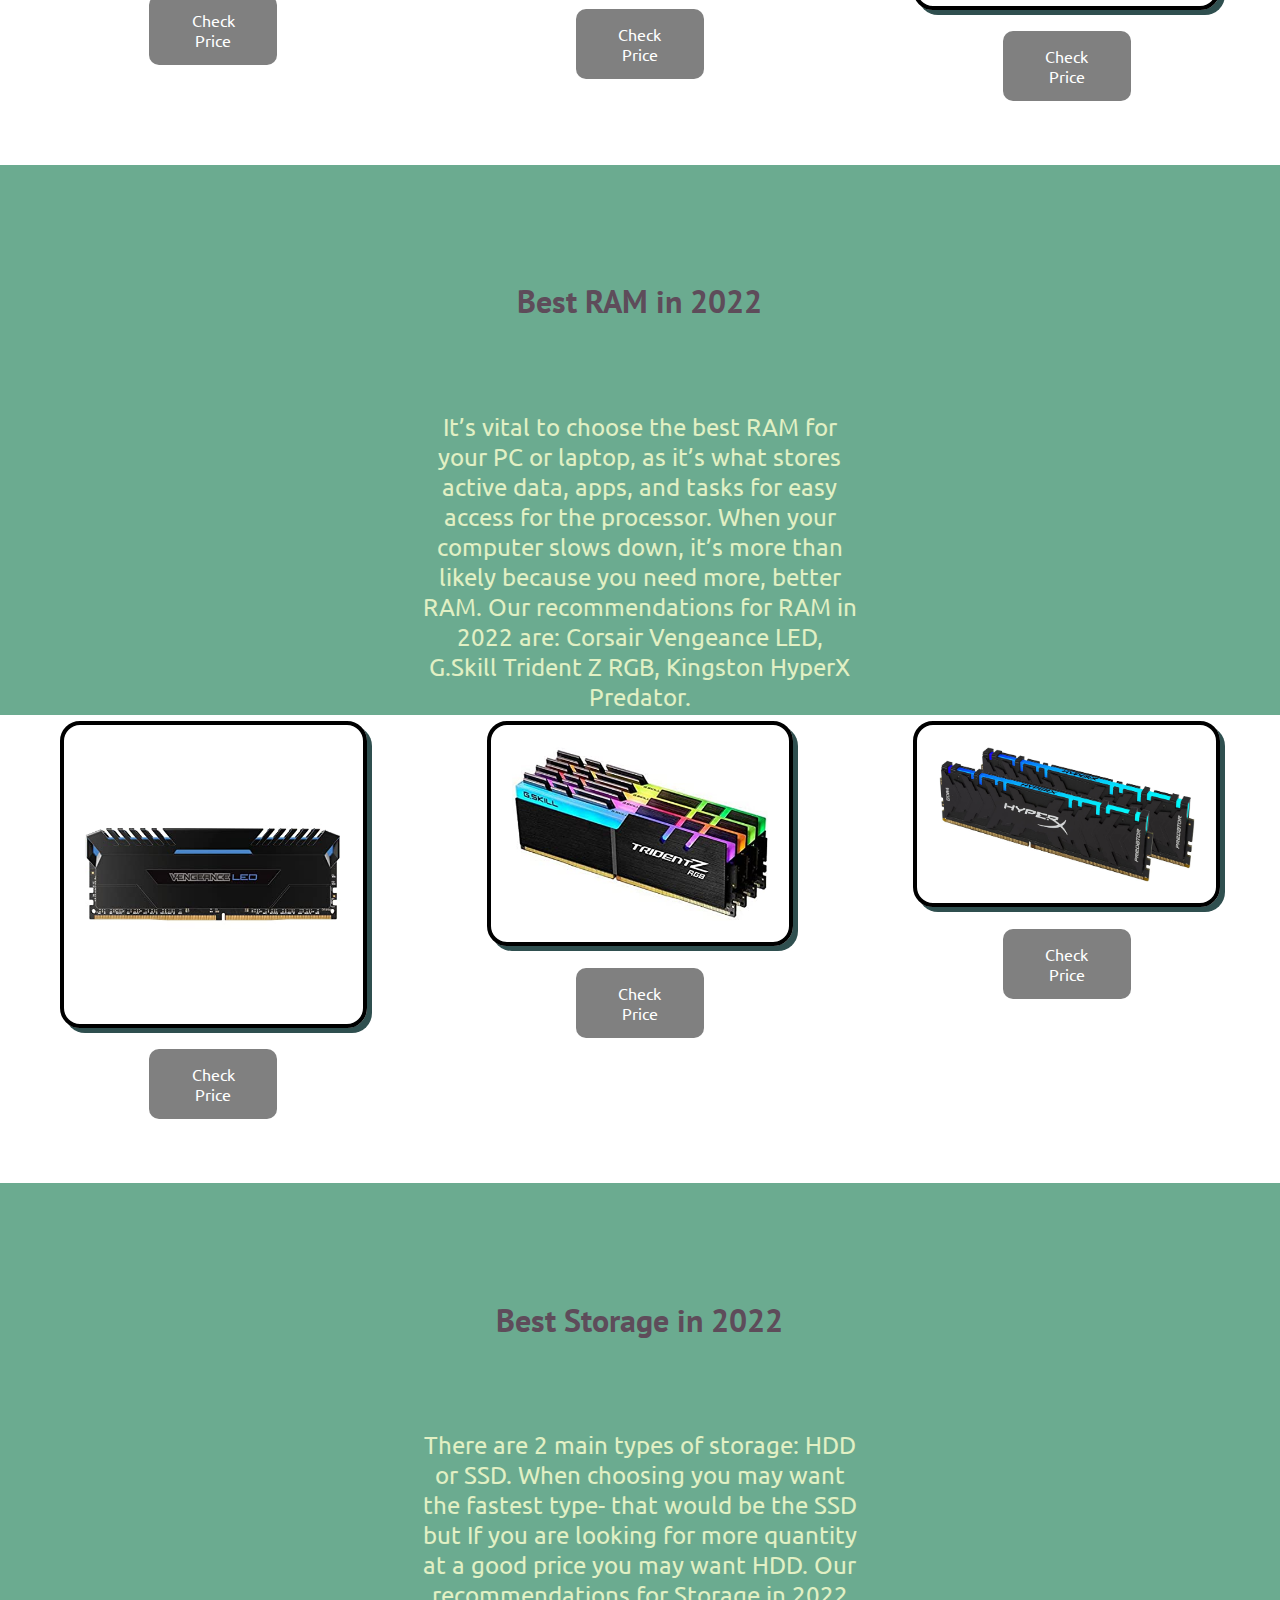
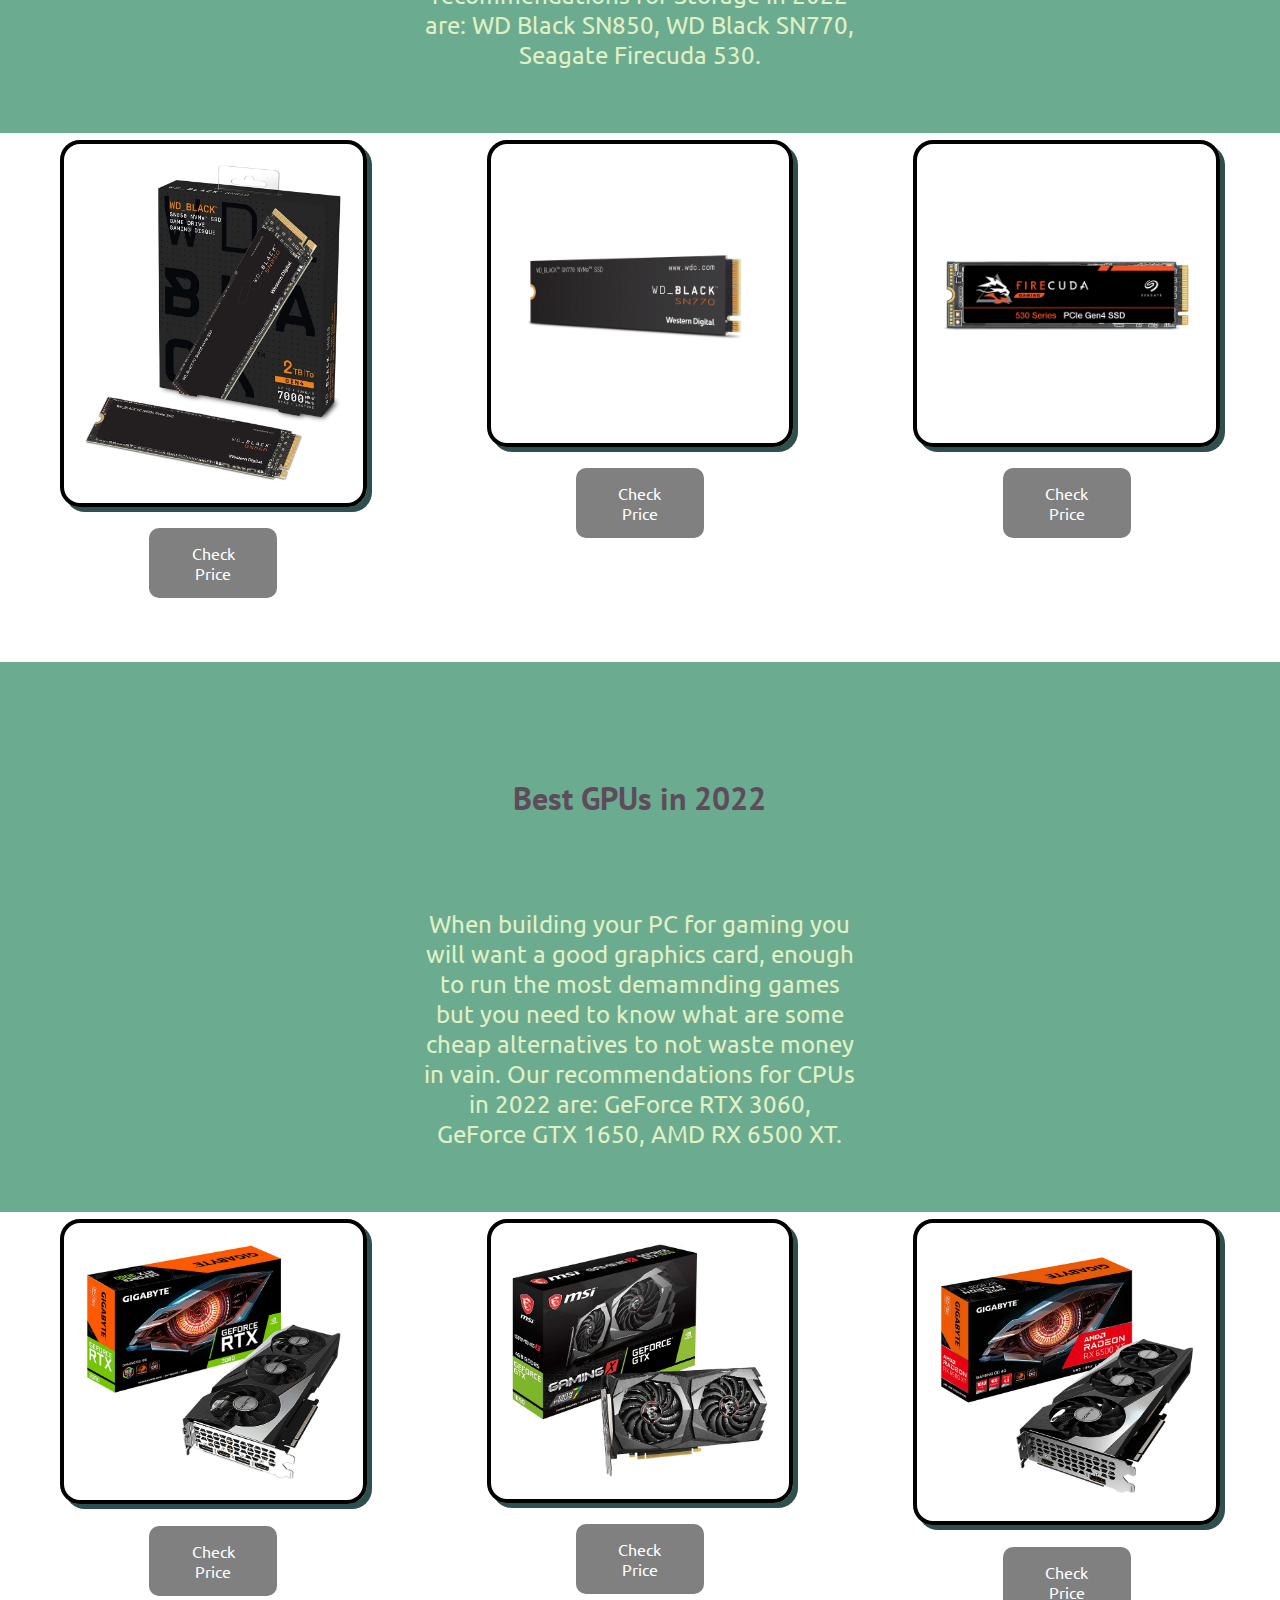
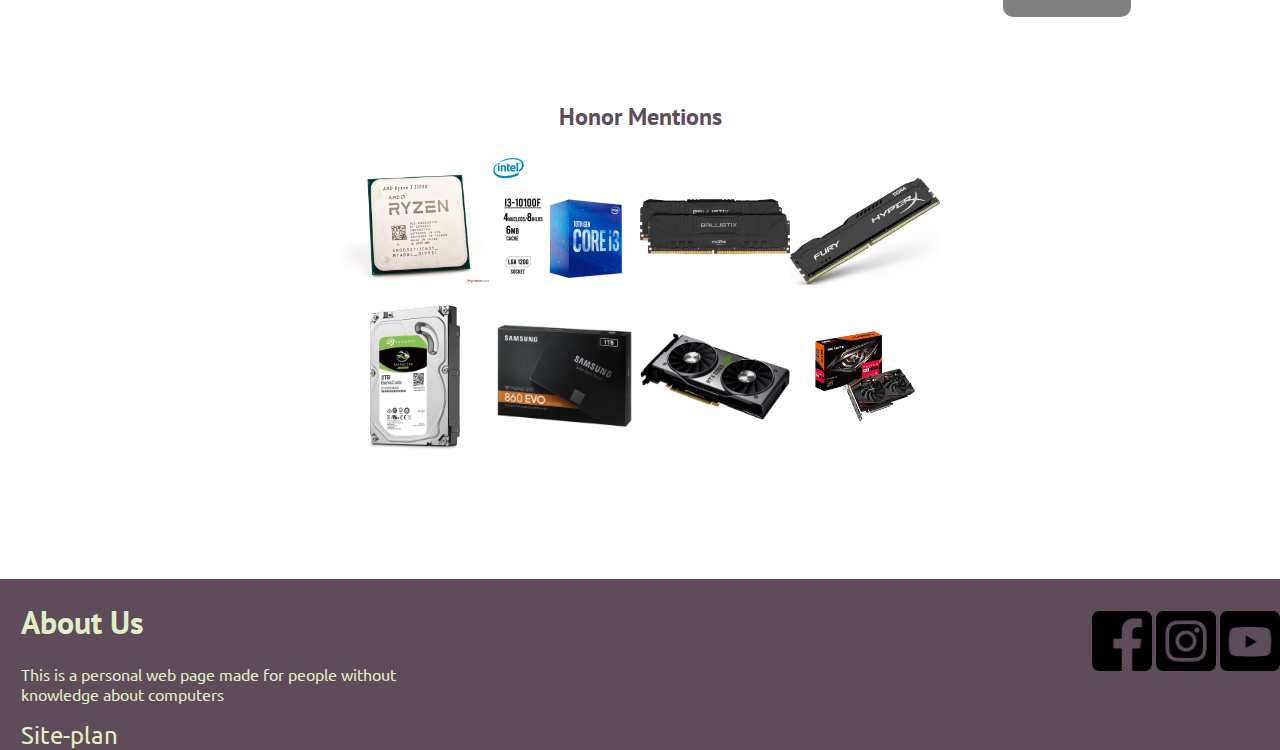
<file: computers_simple/recommendations.html>
<!DOCTYPE html>
<html lang="en">
<head>
    <meta charset="UTF-8">
    <meta http-equiv="X-UA-Compatible" content="IE=edge">
    <meta name="viewport" content="width=
    , initial-scale=1.0">
    <link rel="stylesheet" href="styles/style.css">
    <title>Computers Simple | Recommendations</title>
</head>
<body>
    <header id="nav-bar">
        <div id="logo-nav">
            <a href="index.html"><img src="images/logo.png" alt="Logo" width="150px" height="150px"></a>
        </div>
        <nav id="navvv">
            <a id="home-nav" href="index.html">Home</a>
            <a id="tech-blog-nav" href="tech-blog.html">Tech Blog</a>
            <a id="recommendations-nav" href="recommendations.html">Recommendations</a>
        </nav>
        <a id="button-nav" href="site-plan.html">?</a>
    </header>
    <main>
        <div class="recommendations-tittle">
            <h1>Best PC in a budget</h1>
            <a href="https://www.amazon.com/-/es/Skytech-Chronos-Mini-escritorio-juegos/dp/B0946451DV" target="_blank">
            <img class="recommendations-img" src="images/SkyTech Chronos Mini.jpg" alt="PC" width="350px" height="auto">
            </a>
            <p class="recommendations-p">
                Intel Core-i3 10100F 3.6GHz, GTX 1650 4G, 500GB SSD, 8G 3000, ventiladores RGB, AC WiFi, Windows 10 Home 64-bit
            </p>
        </div>
        <div class="recommendations-main">
            <div class="best-item-tittle">
                <h1>Best CPUs in 2022</h1>
                <p>When shopping for the best gaming CPU, you'll want to balance performance and features with your PC budget. Currently some of the best CPUs are from
                    Intel or AMD which dominate the computers market. Recently Qualcomm has joined this market with some really good CPU technologies.
                    Our recommendations for CPUs in 2022 are:
                    Intel Core i5 12400,         AMD Ryzen 5 5600X ,        Intel Core i9 12900K.
                </p>
            </div>
            <div class="recommendations-item1">
                <img src="images/Intel-Core-i5-12400.jpg" alt="Intel Core i5-12400" width="150px" height="auto">
                <a class="check-price-button" href="https://www.amazon.com/s?k=intel+core+i5+12400&crid=2ZM1ABPVPLPZQ&sprefix=intel+core+i5+12%2Caps%2C210&ref=nb_sb_ss_ts-doa-p_4_16" target="_blank">Check Price</a>
            </div>
            <div class="recommendations-item2">
                <img src="images/AMD-Ryzen-5-5600X.jpg" alt="AMD Ryzen 5 5600X" width="150px" height="auto">
                <a class="check-price-button" href="https://www.amazon.com/s?k=amd+ryzen+5+5600x&crid=O17MQIGPQ92P&sprefix=amd+r%2Caps%2C197&ref=nb_sb_ss_ts-doa-p_1_5" target="_blank">Check Price</a>
            </div>
            <div class="recommendations-item3">
                <img src="images/Intel Core i9 12900K.jpg" alt="Intel Core i9-12900K" width="150px" height="auto">
                <a class="check-price-button" href="https://www.amazon.com/s?k=intel+core+i9-12900k&crid=NQ0ENA8BW7V0&sprefix=intel+core+i%2Caps%2C195&ref=nb_sb_ss_ts-doa-p_3_12" target="_blank">Check Price</a>
            </div>
        </div>
        <div class="recommendations-main">
            <div class="best-item-tittle">
                <h1>Best RAM in 2022</h1>
                <p>It’s vital to choose the best RAM for your PC or laptop, as it’s what stores active data, apps, and tasks for easy access for the processor. When your computer slows down, it’s more than likely because you need more, better RAM.
                    Our recommendations for RAM in 2022 are: Corsair Vengeance LED, G.Skill Trident Z RGB, Kingston HyperX Predator.
                </p>
            </div>
            <div class="recommendations-item1">
                <img src="images/Corsair Vengeance LED.jpg" alt="Corsair" width="150px" height="auto">
                <a class="check-price-button" href="https://www.amazon.com/s?k=corsair+vengeance+LED&__mk_es_US=%C3%85M%C3%85%C5%BD%C3%95%C3%91&crid=2LUCDQ0BKQM62&sprefix=corsair+vengeance+led%2Caps%2C192&ref=nb_sb_noss_1" target="_blank">Check Price</a>
            </div>
            <div class="recommendations-item2">
                <img src="images/G.Skill Trident Z RGB.jpg" alt="G.Skill" width="150px" height="auto">
                <a class="check-price-button" href="https://www.amazon.com/s?k=g+skillz+trident+z&__mk_es_US=%C3%85M%C3%85%C5%BD%C3%95%C3%91&crid=3PZNH6B81SCU7&sprefix=g+skillz+trident+z+%2Caps%2C192&ref=nb_sb_noss_2" target="_blank">Check Price</a>
            </div>
            <div class="recommendations-item3">
                <img src="images/Kingston HyperX Predator.jpg" alt="HyperX" width="150px" height="auto">
                <a class="check-price-button" href="https://www.amazon.com/s?k=hyperx+predator&crid=139206GYCHSDX&sprefix=hyperx+pred%2Caps%2C249&ref=nb_sb_ss_ts-doa-p_1_11" target="_blank">Check Price</a>
            </div>
        </div>
        <div class="recommendations-main">
            <div class="best-item-tittle">
                <h1>Best Storage in 2022</h1>
                <p>There are 2 main types of storage: HDD or SSD. When choosing you may want the fastest type- that would be the SSD but If you are looking for more quantity at a good price you may want HDD.
                    Our recommendations for Storage in 2022 are: WD Black SN850, WD Black SN770, Seagate Firecuda 530.
                </p>
            </div>
            <div class="recommendations-item1">
                <img src="images/WD Black SN850.jpg" alt="WD Black SN850" width="150px" height="auto">
                <a class="check-price-button" href="https://www.amazon.com/s?k=wd+black+sn850&crid=6GOQLH4A4YXS&sprefix=wd+black+sn850%2Caps%2C243&ref=nb_sb_ss_ts-doa-p_1_14" target="_blank">Check Price</a>
            </div>
            <div class="recommendations-item2">
                <img src="images/wd-black sn770 nvme ssd.png" alt="WD Black sn770" width="150px" height="auto">
                <a class="check-price-button" href="https://www.amazon.com/s?k=wd+black+sn770&__mk_es_US=%C3%85M%C3%85%C5%BD%C3%95%C3%91&crid=J7HFC0AAEYCQ&sprefix=wd+black+sn770%2Caps%2C227&ref=nb_sb_noss_1" target="_blank">Check Price</a>
            </div>
            <div class="recommendations-item3">
                <img src="images/Seagate Firecuda 530.png" alt="Seagate Firecuda" width="150px" height="auto">
                <a class="check-price-button" href="https://www.amazon.com/s?k=seagate+firecuda+530&crid=15DKDOZVTZT4Q&sprefix=seagate%2Caps%2C313&ref=nb_sb_ss_ts-doa-p_1_7" target="_blank">Check Price</a>
            </div>
        </div>
        <div class="recommendations-main">
            <div class="best-item-tittle">
                <h1>Best GPUs in 2022</h1>
                <p> When building your PC for gaming you will want a good graphics card, enough to run the most demamnding games but you need to know what are some cheap alternatives to not waste money in vain.
                    Our recommendations for CPUs in 2022 are: GeForce RTX 3060, GeForce GTX 1650, AMD RX 6500 XT.
                </p>
            </div>
            <div class="recommendations-item1">
                <img src="images/GeForce RTX 3060.jpg" alt="RTX 3060" width="150px" height="auto">
                <a class="check-price-button" href="https://www.amazon.com/s?k=rtx+3060&crid=EDW0R4UP7GK5&sprefix=rtx%2Caps%2C287&ref=nb_sb_ss_ts-doa-p_5_3" target="_blank">Check Price</a>
            </div>
            <div class="recommendations-item2">
                <img src="images/GeForce GTX 1650.jpg" alt="GTX 1650" width="150px" height="auto">
                <a class="check-price-button" href="https://www.amazon.com/s?k=gtx+1650&crid=25TUCA6A2HRQV&sprefix=gtx+16%2Caps%2C303&ref=nb_sb_ss_ts-doa-p_6_6" target="_blank">Check Price</a>
            </div>
            <div class="recommendations-item3">
                <img src="images/Gigabyte-RX-6500-XT.jpg" alt="RX 6500 XT" width="150px" height="auto">
                <a class="check-price-button" href="https://www.amazon.com/s?k=rx+6500+xt&crid=157HC9INVFIY5&sprefix=rx+65%2Caps%2C293&ref=nb_sb_ss_ts-doa-p_1_5" target="_blank">Check Price</a>
            </div>
        </div>
        <h2 class="honor-mentions-h2">Honor Mentions</h2>
        <div class="honor-mentions">
            <img class="h-m-1" src="images/AMD_R3_3100_3300X_7.jpg" alt="Component">
            <img class="h-m-2" src="images/Procesador-Intel-Core-I3-10100F-Bx8070110100F.png" alt="Component">
            <img class="h-m-3" src="images/Ballistix Crucial RAM.png" alt="Component">
            <img class="h-m-4" src="images/HyperX Fury RAM.png" alt="Component">
            <img class="h-m-5" src="images/Seagate Barracuda 2TB HDD.jpg" alt="Component">
            <img class="h-m-6" src="images/SSD Samsung EVO 860.png" alt="Component">
            <img class="h-m-7" src="images/RTX 2060.jpg" alt="Component">
            <img class="h-m-8" src="images/RX580GAMING-8GD-4.jpg" alt="Component">
        </div>
    </main>
    <footer>
        <div id="left-footer">
            <h1>
                About Us
            </h1>
            <p>
                This is a personal web page made for people without knowledge about computers
            </p>
            <a href="site-plan.html">Site-plan</a>
        </div>
        <div id="right-footer">
            <a class="icon-footer" href="https://facebook.com">
                <img src="images/facebook.png" alt="facebook" width="60px" height="auto">
            </a>
            <a class="icon-footer" href="https://instagram.com">
                <img src="images/instagram.png" alt="instagram" width="60px" height="auto">
            </a>
            <a class="icon-footer" href="https://youtube.com">
                <img src="images/youtube.png" alt="youtube" width="60px" height="auto">
            </a>
        </div>
    </footer>
</body>
</html>
</file>
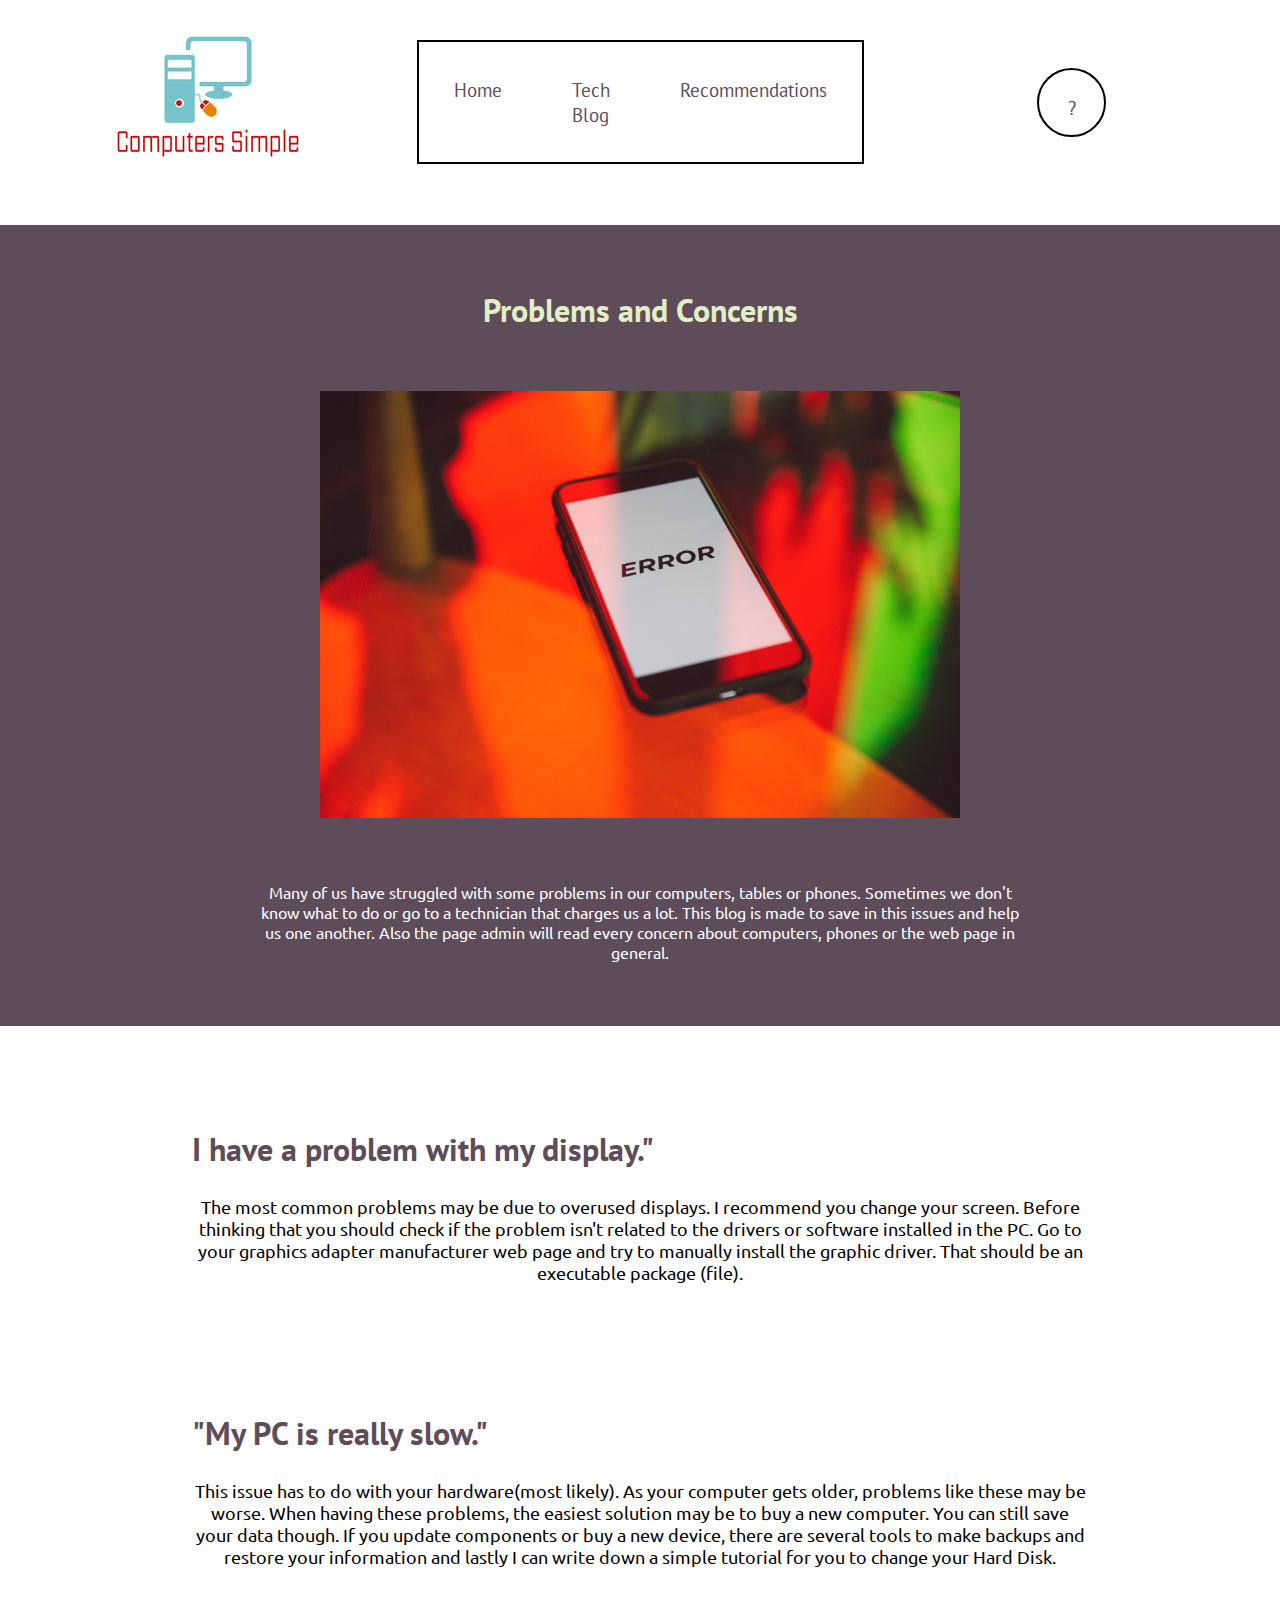
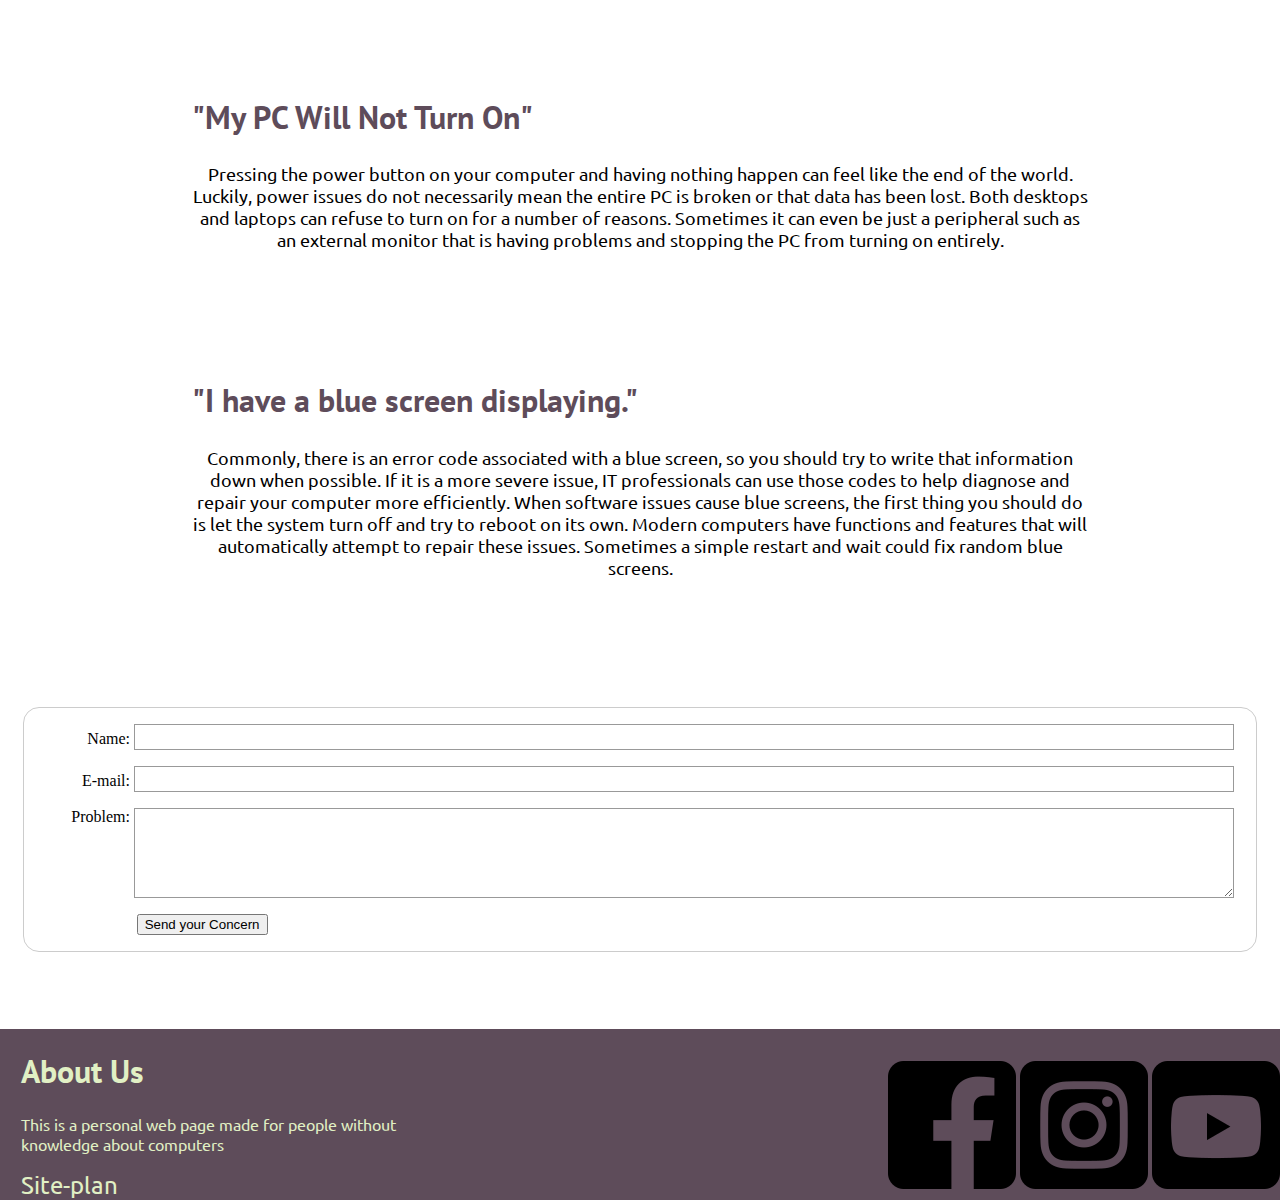
<file: computers_simple/tech-blog.html>
<!DOCTYPE html>
<html lang="en">
<head>
    <meta charset="UTF-8">
    <meta http-equiv="X-UA-Compatible" content="IE=edge">
    <meta name="viewport" content="width=
    , initial-scale=1.0">
    <link rel="stylesheet" href="styles/style.css">
    <title>Computers Simple | Tech Blog</title>
</head>
<body>
    <header id="nav-bar">
        <div id="logo-nav">
            <a href="index.html"><img src="images/logo.png" alt="Logo"></a>
        </div>
        <nav id="navvv">
            <a id="home-nav" href="index.html">Home</a>
            <a id="tech-blog-nav" href="tech-blog.html">Tech Blog</a>
            <a id="recommendations-nav" href="recommendations.html">Recommendations</a>
        </nav>
        <a id="button-nav" href="site-plan.html">?</a>
    </header>
    <main>
        <div id="tech-blog-main-div">
            <h1 class="home-tittle">Problems and Concerns</h1>
            <img class="home-img" src="images/error_message.jpg" alt="Error">
            <p class="home-p">
                Many of us have struggled with some problems in our computers, tables or phones. Sometimes we don't know what to do or go to a technician that charges us a lot.
                This blog is made to save in this issues and help us one another. Also the page admin will read every concern about computers, phones or the web page in general.            
            </p>
        </div>
        <div id="tech-blog-main">
            <div class="tech-blog-div">
                <h1>I have a problem with my display."</h1>
                <p>
                The most common problems may be due to overused displays. I recommend you change your screen. Before thinking that you should check if the problem isn't related to the drivers or software installed in the PC. Go to your graphics adapter manufacturer web page and try to manually install the graphic driver. That should be an executable package (file).
                </p>
            </div>
            <div class="tech-blog-div">
                <h1>"My PC is really slow."</h1>
                <p>
                    This issue has to do with your hardware(most likely). As your computer gets older, problems like these may be worse. When having these problems, the easiest solution may be to buy a new computer. You can still save your data though. If you update components or buy a new device, there are several tools to make backups and restore your information and lastly I can write down a simple tutorial for you to change your Hard Disk.
                </p>
            </div>
            <div class="tech-blog-div">
                <h1>"My PC Will Not Turn On"</h1>
                <p>
                    Pressing the power button on your computer and having nothing happen can feel like the end of the world. Luckily, power issues do not necessarily mean the entire PC is broken or that data has been lost. Both desktops and laptops can refuse to turn on for a number of reasons. Sometimes it can even be just a peripheral such as an external monitor that is having problems and stopping the PC from turning on entirely.
                </p>
            </div>
            <div class="tech-blog-div">
                <h1>"I have a blue screen displaying."</h1>
                <p>
                    Commonly, there is an error code associated with a blue screen, so you should try to write that information down when possible. If it is a more severe issue, IT professionals can use those codes to help diagnose and repair your computer more efficiently.
                    When software issues cause blue screens, the first thing you should do is let the system turn off and try to reboot on its own. Modern computers have functions and features that will automatically attempt to repair these issues. Sometimes a simple restart and wait could fix random blue screens. 
                </p>
            </div>
            <div id="feedback"></div>
            <div id="form-container">
                <form action="/my-handling-form-page" method="post">
                    <ul>
                        <li>
                            <label for="name">Name:</label>
                            <input type="text" id="name" name="user_name">
                        </li>
                        <li>
                            <label for="mail">E-mail:</label>
                            <input type="email" id="mail" name="user_email">
                        </li>
                        <li>
                            <label for="msg">Problem:</label>
                            <textarea id="msg" name="user_message"></textarea>
                        </li>
                        <li class="button">
                            <button type="submit">Send your Concern</button>
                        </li>
                    </ul>
               </form>
            </div>
        </div>
    </main>
    <footer>
        <div id="left-footer">
            <h1 class="footer">
                About Us
            </h1>
            <p>
                This is a personal web page made for people without knowledge about computers
            </p>
            <a href="site-plan.html">Site-plan</a>
        </div>
        <div id="right-footer">
            <a class="icon-footer" href="https://facebook.com">
                <img src="images/facebook.png" alt="facebook">
            </a>
            <a class="icon-footer" href="https://instagram.com">
                <img src="images/instagram.png" alt="instagram">
            </a>
            <a class="icon-footer" href="https://youtube.com">
                <img src="images/youtube.png" alt="youtube">
            </a>
        </div>
    </footer>
<script>
        // get the feedback div element so we can do something with it.
        const feedbackElement = document.getElementById('feedback');
        // get the form so we can read what was entered in it.
        const formElement = document.forms[0];
        // add a 'listener' to wait for a submission of our form. When that happens run the code below.
        formElement.addEventListener('submit', function(e) {
            // stop the form from doing the default action.
            e.preventDefault();
            // set the contents of our feedback element to a message letting the user know the form was submitted successfully. Notice that we pull the name that was entered in the form to personalize the message!
            feedbackElement.innerHTML = 'Hello '+ formElement.user_name.value +'! Thank you for your message. We will get back with you as soon as possible and solve your problem!';
            // make the feedback element visible.
            feedbackElement.style.display = "block";
            // add a class to move everything down so our message doesn't cover it.
            document.body.classList.toggle('moveDown');
        });
</script>
</body>
</html>
</file>
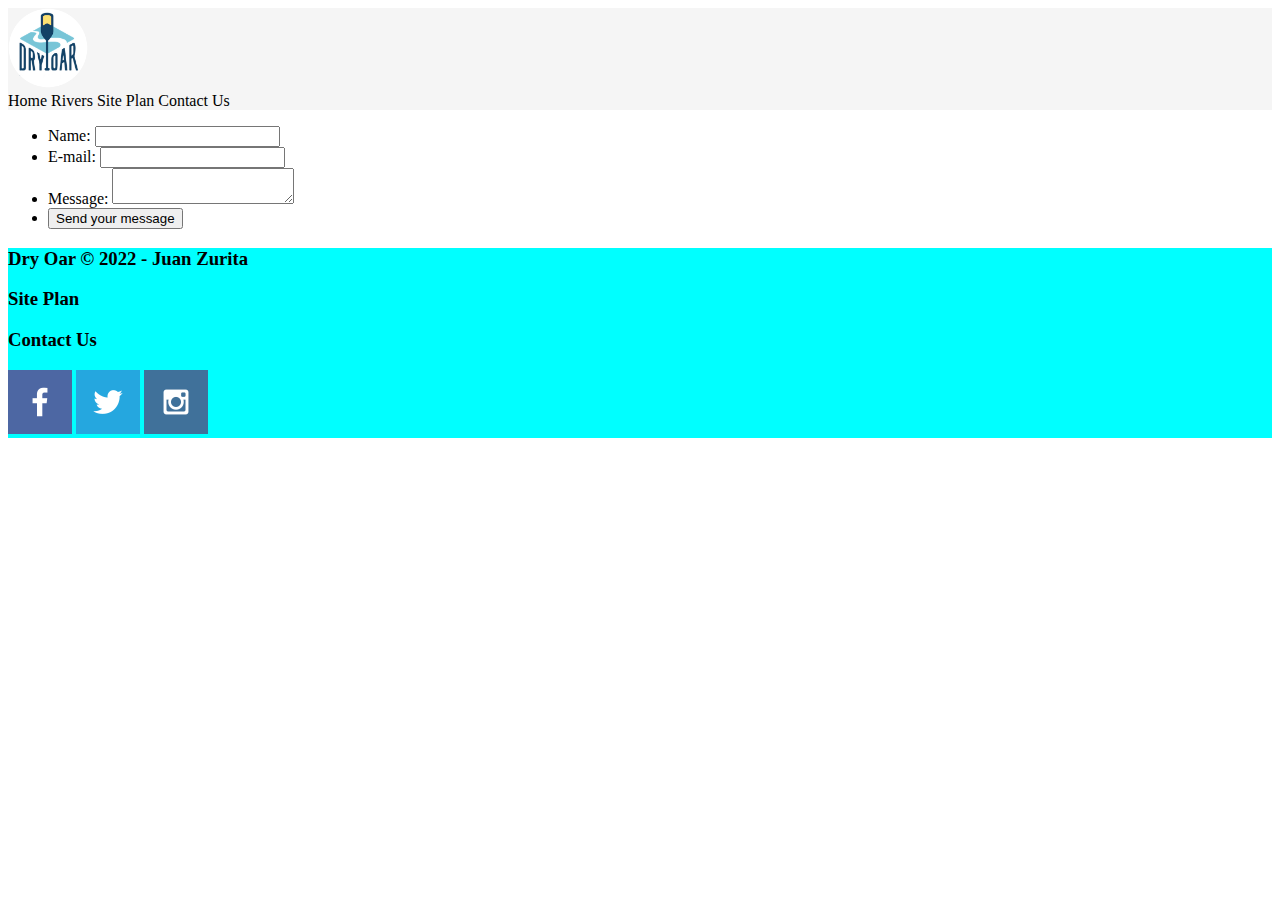
<file: wwr/contactus.html>
<!DOCTYPE html>
<html lang="en">
<head>
    <meta charset="UTF-8">
    <meta http-equiv="X-UA-Compatible" content="IE=edge">
    <meta name="viewport" content="width=device-width, initial-scale=1.0">
    <title>Whitewater Rafting Vacations | Dry Oar Boating | Contact Us</title>
    <link rel="stylesheet" href="styles/style.css">
</head>
<body>
    <div id="content">
        <header>
            <a id="logo_link" href="index.html">
                <img class="logo" src="images/logo.png" alt="Dry Oar Logo">
            </a>
            <nav>
                <a href="index.html">Home</a>
                <a href="rivers.html">Rivers</a>
                <a href="site-plan-rafting.html">Site Plan</a>
                <a href="contactus.html">Contact Us</a>
            </nav>
        </header>
        <main>
            <div id="feedback"></div>
            <div id="form-container">
                <form action="/my-handling-form-page" method="post">
                    <ul>
                        <li>
                            <label for="name">Name:</label>
                            <input type="text" id="name" name="user_name">
                        </li>
                        <li>
                            <label for="mail">E-mail:</label>
                            <input type="email" id="mail" name="user_email">
                        </li>
                        <li>
                            <label for="msg">Message:</label>
                            <textarea id="msg" name="user_message"></textarea>
                        </li>
                        <li class="button">
                            <button type="submit">Send your message</button>
                        </li>
                    </ul>
               </form>
            </div>
        </main>
        <footer>
            <h3>Dry Oar &copy; 2022 - Juan Zurita</h3>
            <h3><a href="site-plan-rafting.html">Site Plan</a></h3>
            <h3><a href="contactus.html">Contact Us</a></h3>
            <div class="social">
                <a href="https://facebook.com" target="_blank"> <img src="images/facebook.png" alt="fb icon"> </a>
                <a href="https://twitter.com" target="_blank"> <img src="images/twitter.png" alt="twitter icon"> </a>
                <a href="https://instagram.com" target="_blank"> <img src="images/instagram.png" alt="instagram icon"> </a>
                </div>
        </footer>
    </div>
<script>
        // get the feedback div element so we can do something with it.
        const feedbackElement = document.getElementById('feedback');
        // get the form so we can read what was entered in it.
        const formElement = document.forms[0];
        // add a 'listener' to wait for a submission of our form. When that happens run the code below.
        formElement.addEventListener('submit', function(e) {
            // stop the form from doing the default action.
            e.preventDefault();
            // set the contents of our feedback element to a message letting the user know the form was submitted successfully. Notice that we pull the name that was entered in the form to personalize the message!
            feedbackElement.innerHTML = 'Hello '+ formElement.user_name.value +'! Thank you for your message. We will get back with you as soon as possible!';
            // make the feedback element visible.
            feedbackElement.style.display = "block";
            // add a class to move everything down so our message doesn't cover it.
            document.body.classList.toggle('moveDown');
        });
</script>
</body>
</html>
</file>
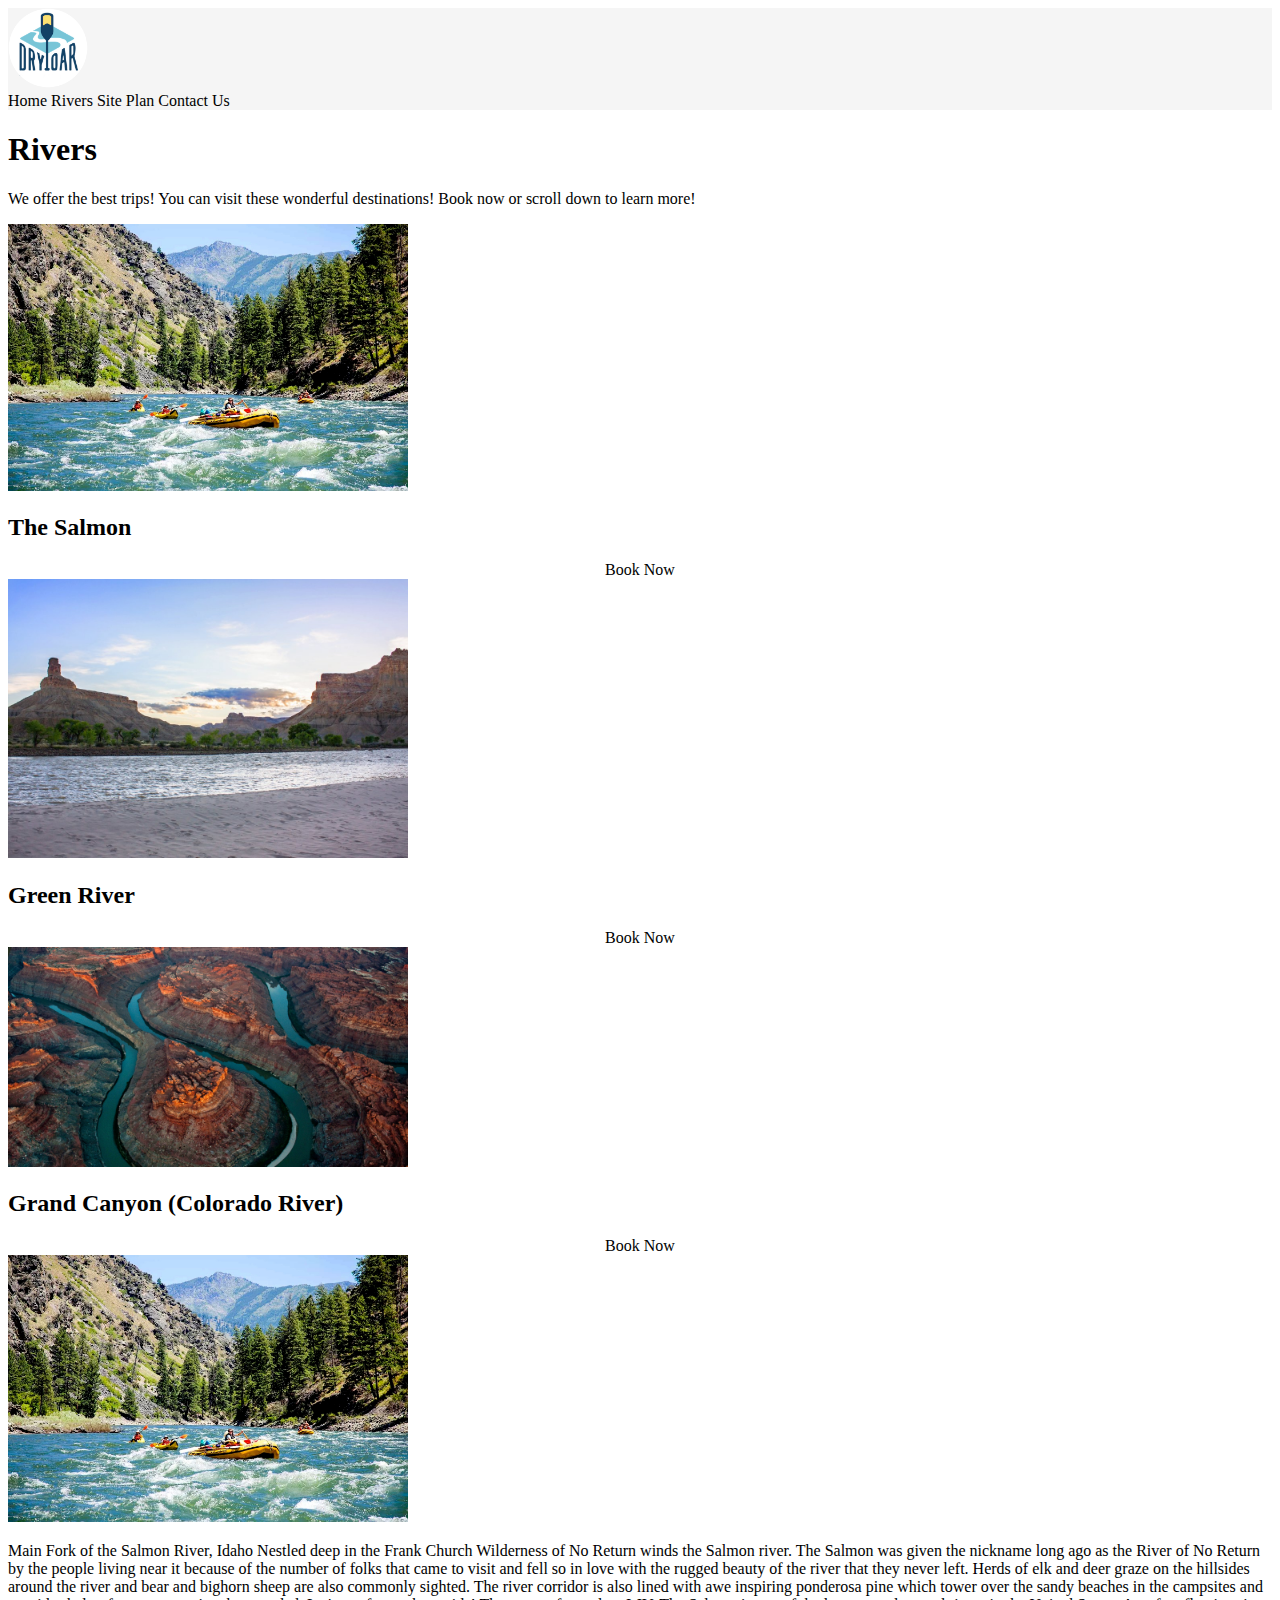
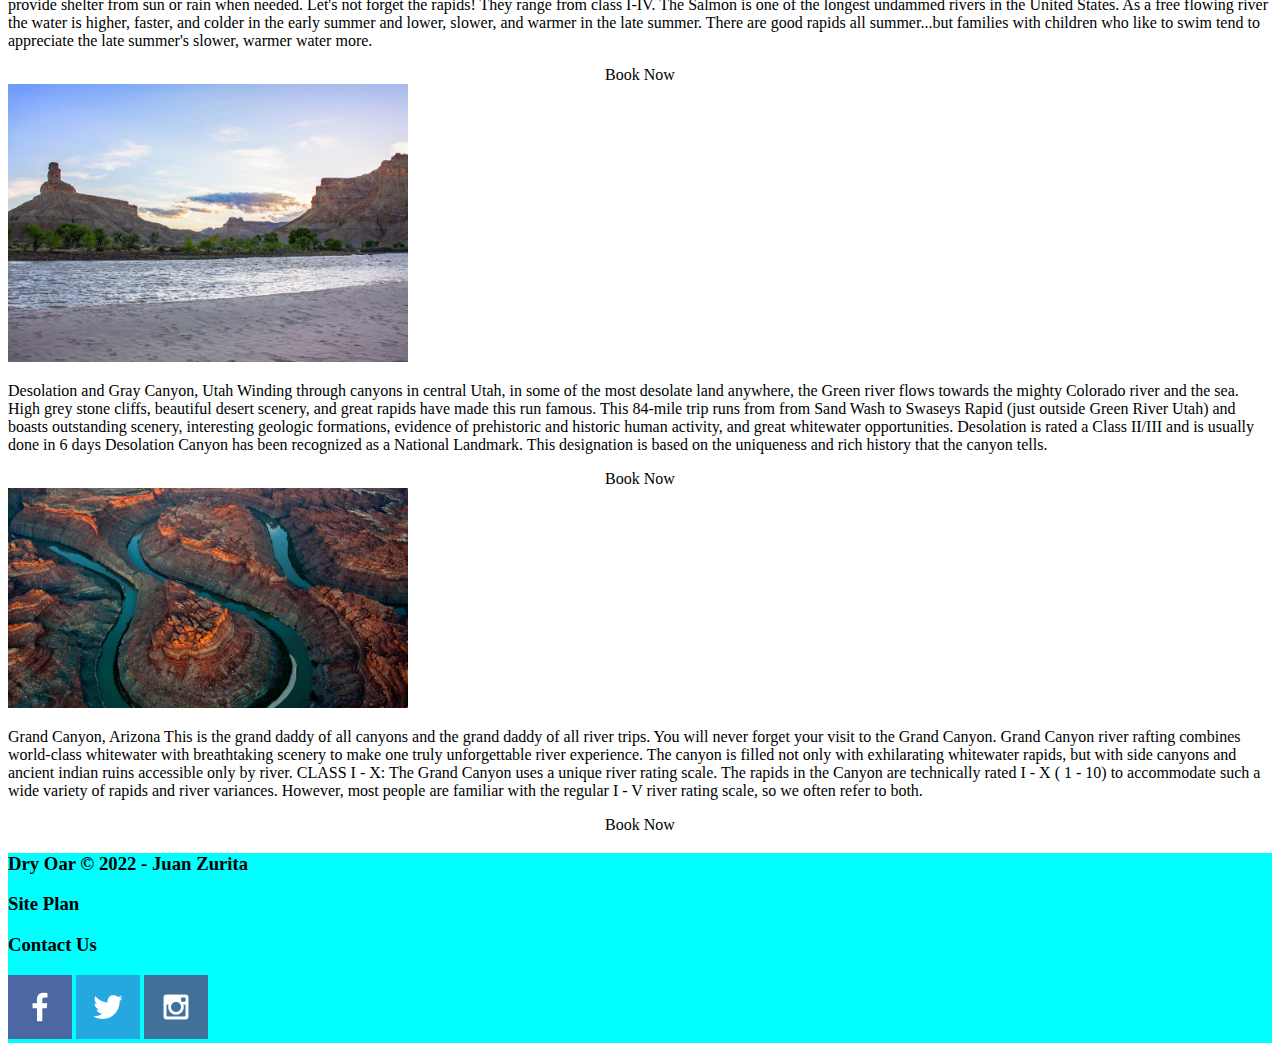
<file: wwr/rivers.html>
<!DOCTYPE html>
<html lang="en">
<head>
    <meta charset="UTF-8">
    <meta http-equiv="X-UA-Compatible" content="IE=edge">
    <meta name="viewport" content="width=device-width, initial-scale=1.0">
    <title>Whitewater Rafting Vacations | Dry Oar Boating | Rivers</title>
    <link rel="stylesheet" href="styles/style.css">
</head>
<body>
    <div id="content">
        <header>
            <a id="logo_link" href="index.html">
                <img class="logo" src="images/logo.png" alt="Dry Oar Logo">
            </a>
            <nav>
                <a href="index.html">Home</a>
                <a href="rivers.html">Rivers</a>
                <a href="site-plan-rafting.html">Site Plan</a>
                <a href="contactus.html">Contact Us</a>
            </nav>
        </header>
        
        <h1 class="rivers-title">Rivers</h1>
        <p class="rivers-sub">We offer the best trips! You can visit these wonderful destinations! Book now or scroll down to learn more!</p>
        <div id="rivers-grid">
            <section class="river1">
                <img src="images/salmon river.jpg" alt="" width="400px" height="auto"/>
                <h2>The Salmon</h2>
                <div class="button-box"> <a class="book" href="contactus.html">Book Now</a></div>
            </section>
            <section class="river2">
                <img src="images/swaseys rapid.jpg" alt="" width="400px" height="auto"/>
                <h2>Green River</h2>
                <div class="button-box"> <a class="book" href="contactus.html">Book Now</a></div>
            </section>
            <section class="river3
            ">
                <img src="images/colorado river.jpg" alt="" width="400px" height="auto"/>
                <h2>Grand Canyon (Colorado River)</h2>
                <div class="button-box"> <a class="book" href="contactus.html">Book Now</a></div>
            </section>
        </div>
        <main id="rivers-main-grid">
            <div class="r1">
                <img src="images/salmon river.jpg" alt="" width="400px" height="auto">
            </div>
            <div class="p1">
                <p>Main Fork of the Salmon River, Idaho
                    Nestled deep in the Frank Church Wilderness of No Return winds the Salmon river. The Salmon 
                    was given the nickname long ago as the River of No Return by the people living near it because of the number of 
                    folks that came to visit and fell so in love with the rugged beauty of the river that they never left.
                    
                    Herds of elk and deer graze on the hillsides around the river and bear and bighorn sheep are also commonly sighted.
                     The river corridor is also lined with awe inspiring ponderosa pine which tower over the sandy beaches in the campsites
                      and provide shelter from sun or rain when needed.
                    
                    Let's not forget the rapids! They range from class I-IV. The Salmon is one of the longest undammed rivers in 
                    the United States. As a free flowing river the water is higher, faster, and colder in the early summer and lower, 
                    slower, and warmer in the late summer. There are good rapids all summer...but families with children who like to swim
                     tend to appreciate the late summer's slower, warmer water more.</p>
                <div class="button-box"> <a class="book" href="contactus.html">Book Now</a></div>
            </div>
            <div class="r2">
                <img src="images/swaseys rapid.jpg" alt="" width="400px" height="278">
            </div>
            <div class="p2">
                <p>Desolation and Gray Canyon, Utah
                    Winding through canyons in central Utah, in some of the most desolate land anywhere, 
                    the Green river flows towards the mighty Colorado river and the sea. High grey stone cliffs, beautiful desert scenery, 
                    and great rapids have made this run famous. This 84-mile trip runs from from Sand Wash to Swaseys Rapid 
                    (just outside Green River Utah) and boasts outstanding scenery, interesting geologic formations, evidence of prehistoric 
                    and historic human activity, and great whitewater opportunities.
                    
                    Desolation is rated a Class II/III and is usually done in 6 days
                    
                    Desolation Canyon has been recognized as a National Landmark.  This designation is based on the uniqueness and rich history that the canyon tells.</p>
                <div class="button-box"> <a class="book" href="contactus.html">Book Now</a></div>
            </div>
            <div class="r3">
                <img src="images/colorado river.jpg" alt="" width="400px" height="auto">
            </div>
            <div class="p3">
                <p>Grand Canyon, Arizona
                    This is the grand daddy of all canyons and the grand daddy of all river trips. You will never forget your visit to the Grand Canyon.
                    
                    Grand Canyon river rafting combines world-class whitewater with breathtaking scenery to make one truly 
                    unforgettable river experience. The canyon is filled not only with exhilarating whitewater rapids, but with side canyons 
                    and ancient indian ruins accessible only by river.
                    
                    CLASS I - X: The Grand Canyon uses a unique river rating scale. The rapids in the Canyon are technically rated I - X ( 1 - 10) 
                    to accommodate such a wide variety of rapids and river variances. However, most people are familiar with the regular I - V 
                    river rating scale, so we often refer to both.</p>
                <div class="button-box"> <a class="book" href="contactus.html">Book Now</a></div>
            </div>
            
        </main>
        <footer>
            <h3>Dry Oar &copy; 2022 - Juan Zurita</h3>
            <h3><a href="site-plan-rafting.html">Site Plan</a></h3>
            <h3><a href="contactus.html">Contact Us</a></h3>
            <div class="social">
                <a href="https://facebook.com" target="_blank"> <img src="images/facebook.png" alt="fb icon"> </a>
                <a href="https://twitter.com" target="_blank"> <img src="images/twitter.png" alt="twitter icon"> </a>
                <a href="https://instagram.com" target="_blank"> <img src="images/instagram.png" alt="instagram icon"> </a>
                </div>
        </footer>
    </div>
</body>
</html>
</file>
<file: aboutme/styles/main.css>
h1, h2, h3, h4, h5, h6 {
    text-align: center;
}

img {
    display: block;
    margin: 0 auto;
}


p {
    text-align: center;
    margin: 0 20%;
    padding: 20px;
    border-radius: 15px;
}

p:hover {
    color: white;
    background-color: grey;
}


/* Style the Image Used to Trigger the Modal */
#myImg {
    border-radius: 5px;
    cursor: pointer;
    transition: 0.3s;
  }
  
#myImg:hover {opacity: 0.7;}
  
  /* The Modal (background) */
.modal {
    display: none; /* Hidden by default */
    position: fixed; /* Stay in place */
    z-index: 1; /* Sit on top */
    padding-top: 100px; /* Location of the box */
    left: 0;
    top: 0;
    width: 100%; /* Full width */
    height: 100%; /* Full height */
    overflow: auto; /* Enable scroll if needed */
    background-color: rgb(0,0,0); /* Fallback color */
    background-color: rgba(0,0,0,0.9); /* Black w/ opacity */
  }
  
  /* Modal Content (Image) */
.modal-content {
    margin: auto;
    display: block;
    width: 80%;
    max-width: 700px;
  }
  
  /* Caption of Modal Image (Image Text) - Same Width as the Image */
#caption {
    margin: auto;
    display: block;
    width: 80%;
    max-width: 700px;
    text-align: center;
    color: #ccc;
    padding: 10px 0;
    height: 150px;
  }
  

  /* Add Animation - Zoom in the Modal */
.modal-content, #caption {
    animation-name: zoom;
    animation-duration: 0.6s;
  }
  
  @keyframes zoom {
    from {transform:scale(0)}
    to {transform:scale(1)}
  }
  
  /* The Close Button */
.close {
    position: absolute;
    top: 15px;
    right: 35px;
    color: #f1f1f1;
    font-size: 40px;
    font-weight: bold;
    transition: 0.3s;
  }
  
.close:hover, .close:focus {
    color: #bbb;
    text-decoration: none;
    cursor: pointer;
  }
  
  /* 100% Image Width on Smaller Screens */
  @media only screen and (max-width: 700px){
    .modal-content {
      width: 100%;
    }
  }
</file>
<file: computers_simple/styles/style.css>
@import url('https://fonts.googleapis.com/css2?family=Fredoka+One&family=PT+Sans&family=Ubuntu&display=swap');

:root {
    --primary-color: #5E4C5A   ;
    --secondary-color: #55917F ;
    --accent1-color: #6BAB90;
    --accent2-color: #E1F0C4;
  
    --heading-font: "PT Sans";
    --paragraph-font: Ubuntu, Helvetica, sans-serif;
  
    --headline-color-on-white: #5E4C5A;  /* headlines on a white background */ 
    --headline-color-on-color: #E1F0C4; /* headlines on a colored background */ 
    --paragraph-color-on-white: #5E4C5A; /* paragraph text on a white background */ 
    --paragraph-color-on-color: #E1F0C4; /* paragraph text on a colored background */ 
    --paragraph-background-color: #5E4C5A  ;
    --nav-link-color: #5E4C5A;
    --nav-background-color: #6BAB90;
    --nav-hover-link-color: #E1F0C4;
    --nav-hover-background-color: #5E4C5A;
  }
  
h1, h2, h3, h4, h5, h6 {
    font-family: var(--heading-font);
    color: var(--headline-color-on-white);
  }

#tech-blog-main div h1 {
    font-family: var(--heading-font);
    color: var(--headline-color-on-white);
}

p {
    font-family: var(--paragraph-font);
    color: var(--paragraph-color);
  }

body {
    max-width: 1920px;
}
/*MAIN CSS (NAV AND FOOTER)*/

#navvv {
    border: #000 solid 2px;
}

a {
    text-decoration: none;
}

body {
    margin: 0px;
    padding: 0px;
}

#nav-bar {
    display: grid;
    grid-template-columns: 1fr 1fr 1fr;
}

#logo-nav {
    grid-column: 1/2;
    text-align: center;
    margin: auto;
}

nav {
    grid-column: 2/3;
    text-align: center;
    margin: auto;
    display: flex;
}

#home-nav {
    text-decoration: none;
    padding: 35px;
    font-family: var(--heading-font);
    font-size: larger;
    color: var(--headline-color-on-white);
}

#tech-blog-nav {
    text-decoration: none;
    padding: 35px;
    font-family: var(--heading-font);
    font-size: larger;
    color: var(--headline-color-on-white);
}

#recommendations-nav {
    text-decoration: none;
    padding: 35px;
    font-family: var(--heading-font);
    font-size: larger;
    color: var(--headline-color-on-white);
}

#home-nav:hover {
    text-decoration: none;
    padding: 35px;
    background-color: #5E4C5A;
    color: white;
}

#tech-blog-nav:hover {
    text-decoration: none;
    padding: 35px;
    background-color: #5E4C5A;
    color: white;
}

#recommendations-nav:hover {
    text-decoration: none;
    padding: 35px;
    background-color: #5E4C5A;
    color: white;
}

#button-nav {
    font-family: var(--heading-font);
    font-size: larger;
    width: 15px;
    height: 15px;
    grid-column: 3/4;
    /*justify-self: right;*/
    margin: auto;
    padding: 25px;
    border: #000 solid 2px;
    border-radius: 50%;
    background-color: white;
    color: #5E4C5A;
    text-align: center;
}

#button-nav:hover {
    background-color: #5E4C5A;
    color: white;
}

footer {
    display: grid;
    grid-template-columns: 1fr 2fr;
    background-color: #5E4C5A;
    color: var(--accent2-color);
}

#left-footer h1 {
    color: var(--accent2-color);
    margin-left: 5%;
}

#left-footer p {
    margin-left: 5%;
}

#left-footer a {
    text-decoration: none;
    margin-left: 5%;
    margin-bottom: 15%;
    color: var(--accent2-color);
    font-family: var(--paragraph-font);
    font-size: 1.5em;
}

#left-footer {
    grid-column: 1/2;
}

#right-footer {
    grid-column: 2/3;
    justify-self: right;
    padding-top: 2em;
}

.icon-footer {
    margin-top: 50px;
}


                    /*FORM CSS*/


form {
    /* Center the form on the page */
    margin: 0 auto;
    width: 1200px;
    justify-self: center;
    /* Form outline */
    padding: 1em;
    border: 1px solid #CCC;
    border-radius: 1em;
  }
  
  ul {
    list-style: none;
    padding: 0;
    margin: 0;
  }
  
  form li + li {
    margin-top: 1em;
  }
  
  label {
    display: inline-block;
    width: 90px;
    text-align: right;
  }
  
  input,
  textarea {
    font:large var(--paragraph-font);
  
    width: 1100px;
    box-sizing: border-box;
  
    border: 1px solid #999;
  }
  
  input:focus,
  textarea:focus {
    border-color: #000;
  }
  
  textarea {
    vertical-align: top;
    height: 5em;
  }
  
  .button {
    /* Align buttons with the text fields */
    padding-left: 90px; /* same size as the label elements */
  }
  
  button {
    /* This extra margin represent roughly the same space as the space
       between the labels and their text fields */
    margin-left: .5em;
  }

  #feedback {
    background-color: antiquewhite;
    position: absolute;
    top: 0;
    left: 0;
    right: 0;
    padding: .5em;
    /* make this element invisible until we are ready for it */
    display: none;       
}
.moveDown {
    margin-top: 3em;
}

#form-container {
    align-self: center;
}

                        /* HOME PAGE CSS*/

#home-main-div {
    background-color: #5E4C5A;
}


.home-tittle {
    text-align: center;
    padding-top: 5%;
    color: var(--accent2-color);
}

.home-img {
    width: 50%;
    display: block;
    margin-left: auto;
    margin-right: auto;
    margin-top: 60px;
    margin-bottom: 60px;
}

.home-p {
    margin: 5% 20%;
    text-align: center;
    padding-bottom: 5%;
    color: white;
}



.button-main {
    grid-column: 2;
    display: block;
    margin-left: auto ;
    margin-right: auto;
    margin-top: -5%;

    background-color: grey;
    border: none;
    border-radius: 10px;
    color: white;
    padding: 15px 32px;
    text-align: center;
    text-decoration: none;
    display: inline-block;
    font-size: 16px;
}





#main-cpu {
    display: grid;
    grid-template-columns: 1fr 2fr;
    margin-top: 15%;
}

#main-cpu img {
    grid-column: 1;
    margin-left: 20%;
    width: 400px;
}

#main-cpu p {
    grid-column: 2;
    padding: 5%;
    margin-right: 8%;
    text-align: center;
    color: #E1F0C4;
    background-color: #5E4C5A;
}





#main-memory {
    display: grid;
    grid-template-columns: 1fr 2fr;
    margin-top: 15%;
}

#main-memory img {
    grid-column: 1;
    margin-left: 20%;
    width: 400px;
}

#main-memory p {
    grid-column: 2;
    padding: 5%;
    margin-right: 8%;
    text-align: center;
    color: #E1F0C4;
    background-color: #5E4C5A;
}






#main-storage {
    display: grid;
    grid-template-columns: 1fr 2fr;
    margin-top: 15%;
}

#main-storage img {
    grid-column: 1;
    margin-left: 20%;
    width: 400px;

}

#main-storage p {
    grid-column: 2;
    padding: 5%;
    margin-right: 8%;
    text-align: center;
    color: #E1F0C4;
    background-color: #5E4C5A;

}






#main-gpu {
    display: grid;
    grid-template-columns: 1fr 2fr;
    margin-top: 15%;
    margin-bottom: 15%;
}

#main-gpu img {
    grid-column: 1;
    margin-left: 20%;
    width: 400px;

}

#main-gpu p {
    grid-column: 2;
    padding: 5%;
    margin-right: 8%;
    text-align: center;
    color: #E1F0C4;
    background-color: #5E4C5A;

}


                /*TECH BLOG CSS*/

#tech-blog-main-div {
    background-color: #5E4C5A;
}

#tech-blog-main div p {
    font-family: var(--paragraph-font);
    font-size: large;
    padding-top: 2%;
    margin-right: 15%;
    text-align: center;
    margin-top: -5%;
    margin-left: 15%;
    margin-bottom: 10%;
}

#tech-blog-main div h1 {
    padding-left: 15%;
    margin-top: 8%;
    margin-bottom: 5%;
}

form {
    margin-bottom: 6%;
}




                                    /*RECOMMENDATIONS CSS*/



.recommendations-tittle {
    font-family:var(--heading-font);
    text-align: center;
    padding-top: 5%;
    background-color: #5E4C5A;
}

.recommendations-tittle h1 {
    color: var(--accent2-color);
}

.recommendations-img {
    width: 15%;
    display: block;
    margin-left: auto;
    margin-right: auto;
    margin-top: 60px;
    margin-bottom: 60px;
}

.recommendations-p {
    margin: 5% 20%;
    text-align: center;
    padding-bottom: 5%;
    font-family: var(--paragraph-font);
    color: white;
}

.best-item-tittle h1 {
    text-align: center;
    padding-top: 5%;
    margin-top: 4%;
}

.best-item-tittle p {
    text-align: center;
    margin-top: 4%;
    margin-left: 30%;
    margin-right: 30%;
    color: var(--nav-hover-link-color);
    padding: 3%;
    border-radius: 25px;
    font-size: 1.5em;

}

/* .recommendations-item1 {
    display: block;
    margin: 0 auto;
} */


/*RECOMMENDATIONS ITEMS GRID*/
.recommendations-main {
    display: grid;
    grid-template-columns: 1fr 1fr 1fr;
    grid-template-rows: 450px 1fr;
}

.best-item-tittle {
    grid-column: 1/4;
    grid-row: 1;
    background-color: var(--accent1-color);
    height: 550px;
}

.recommendations-item1 {
    grid-column: 1;
    grid-row: 2;
    display: block;
    margin-bottom: 15%;
}

.recommendations-item1 img {
    display: block;
    margin: 0 auto;
    margin-top: 25%;
    margin-bottom: 5%;
    padding: 5%;
    border: #000 solid 4px;
    width: 60%;
    border-radius: 20px;
    box-shadow: 5px 5px darkslategrey;
}

.recommendations-item2 {
    grid-column: 2;
    grid-row: 2;
    margin-bottom: 15%;
}

.recommendations-item2 img {
    display: block;
    margin: 0 auto;
    margin-top: 25%;
    margin-bottom: 5%;
    padding: 5%;
    border: #000 solid 4px;
    width: 60%;
    border-radius: 20px;
    box-shadow: 5px 5px darkslategrey;
}

.recommendations-item3 {
    grid-column: 3;
    grid-row: 2;
    margin-bottom: 15%;
}

.recommendations-item3 img {
    display: block;
    margin: 0 auto;
    margin-top: 25%;
    margin-bottom: 5%;
    padding: 5%;
    border: #000 solid 4px;
    width: 60%;
    border-radius: 20px;
    box-shadow: 5px 5px darkslategrey;
}


/*BUTTON TO CHECK PRICE*/
.check-price-button {
    

                                    
    background-color: grey;
    border: none;
    border-radius: 10px;
    color: white;
    padding: 15px 32px;
    text-align: center;
    text-decoration: none;
    display: block;
    font-size: 16px;
    justify-self: center;
    margin-left: 35%;
    margin-right: 35%;
    margin-top: auto;
    font-family: var(--paragraph-font);
}

.honor-mentions {
    grid-row: 3; 
    display: grid;
    grid-template-columns: repeat(4, 150px);
    grid-template-rows: repeat(2, 150px);
    place-items: center;
    place-self: center;
    place-content: center;
    margin-bottom: 10%;
}

.honor-mentions-h2 {
    text-align: center;
}

.honor-mentions img {
    display: block;
    width: 150px;

}

.h-m-1 {
    grid-column: 1;
    grid-row: 1;
}
.h-m-2 {
    grid-column: 2;
    grid-row: 1;
}
.h-m-3 {
    grid-column: 3;
    grid-row: 1;
}
.h-m-4 {
    grid-column: 4;
    grid-row: 1;
}
.h-m-5 {
    grid-column: 1;
    grid-row: 2;
}
.h-m-6 {
    grid-column: 2;
    grid-row: 2;
}
.h-m-7 {
    grid-column: 3;
    grid-row: 2;
}
.h-m-8 {
    grid-column: 4;
    grid-row: 2;
}
</file>
<file: wwr/styles/style.css>
#content {
    max-width: 1600px;
    margin: 0 auto;

}

nav a {
    text-align: center;
    color: black;
    text-decoration: none;
}

#hero-msg h1, #hero-msg h4 {
    text-align: center;
}

.button-box {
    text-align: center;
}

main section {
    text-align: center;
}

#background {
    height: 725px;
    background-color: aqua;
}

body {
    background-color: white;
}

header {
    background-color: whitesmoke;
}

nav a:hover {
    background-color: black;
    color: whitesmoke;
}

.book, .join {
    background-color: white;
    color: black;
    text-decoration: none;
}

.book:hover, .join:hover {
    background-color: black;
    color: white;
}

.msg {
    background-color: aqua;
}

.msg h2 {
    color: black;
}

.msg p {
    color: black;
}

footer {
    background-color: aqua;
}

footer:hover {
    background-color: lightgreen;
}

footer h3 {
    color:black;
}

footer a {
    color: black;
    text-decoration: none;
}

footer a:hover {
    color: white;
}

.home-title {
    color:black;
}

h4 {
    color: black;
}

.icon {
    width: 80px;
}

.logo {
    width: 80px;
}

#hero-img {
    width: 100%;
}

footer h3 a:hover {
    text-decoration: underline;
}
</file>
<file: positionstyles.css>
/* CSS - Name: "positionstyles.css" */
/* Activity 1 styles */
.content1 {
  display: grid;
  grid-template-columns: 1fr 1fr;
  justify-items: center;
  grid-gap: 20px;

}
.red1 { 
  width: 100%; 
  height: 100px; 
  background-color: red; 
  grid-column: 1/3;

} 
.green1 {
  width: 200px; 
  height: 200px; 
  background-color: green; 

} 
.yellow1 {
  width: 200px; 
  height: 200px; 
  background-color: gold; 
} 
.blue1 {
  width: 100%; 
  height: 100px; 
  background-color: blue; 
  grid-column: 1/3;
} 
/* Activity 2 styles */ 
.content2 {
  /* This is the parent of the activity 2 boxes. */
  display: grid;
  grid-template-columns: 1fr 1fr 1fr 1fr;
}
.red2 {
  width: 100px; 
  height: 100px; 
  background-color: red; 
  
} 
.green2 { 
  width: 100px; 
  height: 100px; 
  background-color: green; 
  margin-left: -110px;
  margin-top: 50px;
} 
.yellow2 {
  width: 100px; 
  height: 100px; 
  background-color: gold;
  margin-left: -220px;
  margin-top: 100px;

} 
.blue2 {
  width: 100px; 
  height: 100px; 
  background-color: blue; 
  margin-left: -330px;
  margin-top: 150px;
} 
/* Activity 3 styles */ 
.content3 {
  /* This is the parent of the activity 3 boxes. */
  display: grid;
  grid-template-columns: 1fr 1fr;
  grid-template-rows: 1fr 1fr 1fr 1fr;
  
}
.red3 {
  width: 100%; 
  height: 100px; 
  background-color: red;
  grid-column: 1/3;
} 
.green3 {
  width: 200px; 
  height: 200px; 
  background-color: green;
  grid-column: 1/2;
  grid-row: 2/4;
} 
.yellow3 {
  width: 200px; 
  height: 200px; 
  background-color: gold;
  grid-column: 2/3;
  grid-row: 2/4;
} 
.blue3 {
  width: 100%;
  height: 100px; 
  background-color: blue; 
  grid-column: 1/3;
} 
/* Activity 4 styles */ 
.content4 {
  /* This is the parent of the activity 4 boxes. */
  height: 400px;
  display: grid;
  grid-template-columns: 1fr 1fr;
  grid-template-rows: 1fr 1fr 1fr;

}
.red4 {
  width: 100%; 
  height: 100%; 
  background-color: red;
  grid-row: 1/4;
} 
.green4 {
  width: 100%; 
  height: 100%; 
  background-color: green;
  grid-column: 2/3;
  grid-row: 1/2;
} 
.yellow4 {
  width: 100%; 
  height: 100p%; 
  background-color: gold;
  grid-column: 2/3;
  grid-row: 2/3; 
} 
.blue4 {
  width: 100%; 
  height: 100%; 
  background-color: blue;
  grid-column: 2/3;
  grid-row: 3/4; 
} 
/* Activity 5 styles */ 
.content5 {
  /* This is the parent of the activity 5 boxes. */
  height: 400px;
}
.red5 { 
  width: 100%; 
  height: 100px; 
  background-color: red; 
} 
.green5 { 
  width: 200px; 
  height: 200px; 
  background-color: green; 
  float: left;

} 
.yellow5 {
  width: 100%; 
  background-color: gold; 
  content: wrap;
} 
.blue5 {
  width: 100%; 
  height: 100px; 
  background-color: blue; 
} 
/* Activity 6 styles */ 
.content6 {
  /* This is the parent of the activity 6 boxes. */
  display: grid;
  grid-template-columns: 1fr 1fr 1fr 1fr 1fr 1fr;
  /* grid-template-rows: 1fr 1fr 1fr; */
}
.red6 {
  width: 400px; 
  height: 200px; 
  background-color: red; 
  grid-column: 1/5;
  /* grid-row: 1/2; */
} 
.green6 {
  width: 200px; 
  height: 200px; 
  background-color: green; 
  grid-column: 1/4;
} 
.yellow6 {
  width: 200px; 
  height: 400px; 
  background-color: gold; 
  grid-column: 5/6;
  /* grid-row: 3/4; */
} 
.blue6 {
  width: 400px; 
  height: 400px; 
  background-color: blue; 
  grid-column: 2/6;
  z-index: -1;
} 


/* Do not make any changes below here */
.activity {
  width: 70%; 
  margin: 20px auto; 
  font-family: Arial, sans-serif; 
  border: 1px solid black; 
  padding: 10px; 
  clear:both; 
  overflow: auto;
} 

.hint {
  border: 1px solid grey;
  background: #e0e0e0;
  padding: .5em;
  position: relative;
  margin: 1em 0;
}
.hint h3 {
  margin: 0;
}
.hint:hover {
  background: #d0d0d0;
}
.hint > div {
  display: none;
}

.hint input[type=checkbox] {
  position: absolute;
  width: 100%;
  height: 100%;
  opacity: 0;
  z-index: 1;
  cursor: pointer;
}

.hint input[type=checkbox]:checked ~ div {
  display: block;
}

.hint i {
  position: absolute;
  transform: translate(-6px, 0);
  margin-top: 16px;
  right: 10px;
  top: -3px;
}
.hint i:before, .hint i:after {
  content: "";
  position: absolute;
  background-color: black;
  width: 3px;
  height: 9px;
}
.hint i:before {
  transform: translate(2px, 0) rotate(45deg);
}
.hint i:after {
  transform: translate(-2px, 0) rotate(-45deg);
}

.hint input[type=checkbox]:checked ~ i:before {
  transform: translate(-2px, 0) rotate(45deg);
}
.hint input[type=checkbox]:checked ~ i:after {
  transform: translate(2px, 0) rotate(-45deg);
}
.hint a {
  position: relative;
  z-index: 1;
}
</file>
